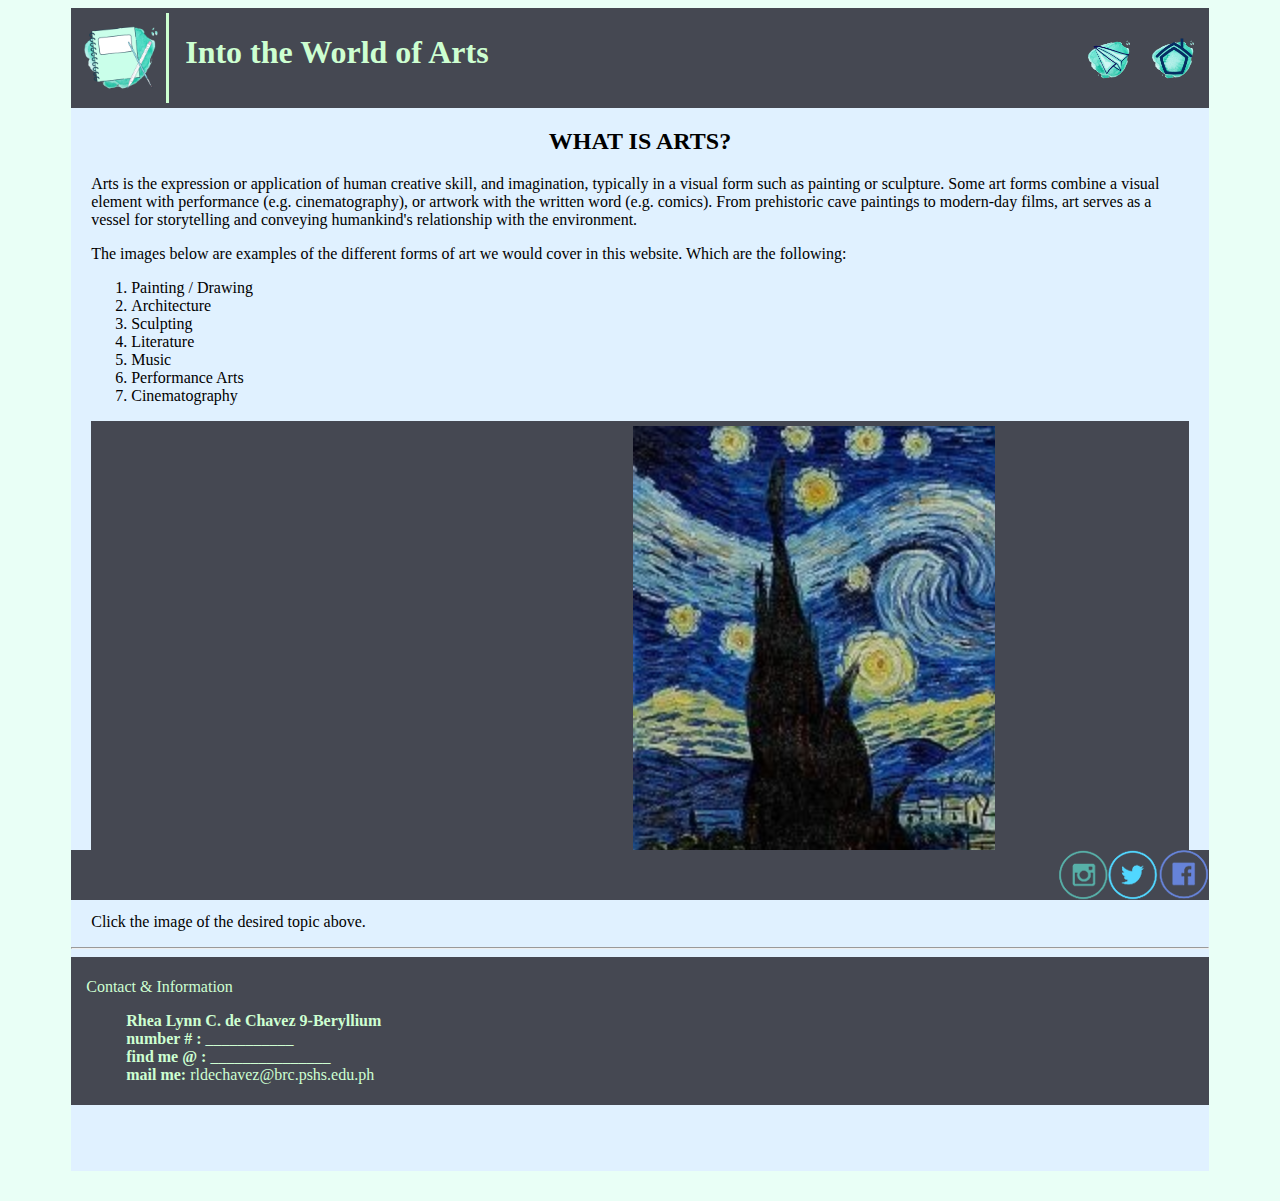
<file: 2QProjBerylliumDeChavezv2/index.html>
<!DOCType html>
<html>
<head>
	<link rel="stylesheet" href="css/homestyle.css">
	<title> Into the World of Arts </title>
	
	<meta charset="UTF-8">
	<meta name="rhea lynn de chavez" content="rhea lynn">
	<meta name="keywords" content="HTML, CSS, Javascript">
	<meta name="revised" content="19-09-2020">
	<link rel="icon" href="../images/01.png" type="image/gif">
</head>
<body>
	<div id="wrapper">
	<div id="header">
	<div id="nav">
	<ul>
		<li id="ref"><a href="r.html"></a></li>
		<li id="home"><a href="index.html"></a></li>
	</ul>
	</div>
	<a href=""><img src="images/01.png" alt="Icon" class="icon"></a>
	<h1> Into the World of Arts </h1>
	</div>
	<div class="content">
	<div class="intro">
	<h2> What is Arts? </h2>
	<p> Arts is the expression or application of human creative skill, and imagination, typically in a visual form such as painting or sculpture. Some art forms combine a visual element with performance (e.g. cinematography), or artwork with the written word (e.g. comics). From prehistoric cave paintings to modern-day films, art serves as a vessel for storytelling and conveying humankind's relationship with the environment. </p>
	<p> The images below are examples of the different forms of art we would cover in this website. Which are the following: </p>
	<ol>
		<li> Painting / Drawing </li>
		<li> Architecture </li>
		<li> Sculpting </li>
		<li> Literature </li>
		<li> Music </li>
		<li> Performance Arts </li>
		<li> Cinematography </li>
	</ol>
	</div>
	<!-- These images are in a slideshow -->
	<div class="images">
	<div class="slider-holder">
        <span id="slider-image-1"></span>
        <span id="slider-image-2"></span>
        <span id="slider-image-3"></span>
        <span id="slider-image-4"></span>
        <span id="slider-image-5"></span>
        <span id="slider-image-6"></span>
        <span id="slider-image-7"></span>
	<div class="image-holder">
		<a href="htdocs/01.html">
		<img src="images/form01.jpg" alt="Painting" style="width:700px;height:466px;">
		</a>
		<a href="htdocs/02.html">
		<img src="images/form02.jpg" alt="Architecture">
		</a>
		<a href="htdocs/03.html">
		<img src="images/form03.jpg" alt="Sculpture">
		</a>
		<a href="htdocs/04.html">
		<img src="images/form04.jpg" alt="Literature">
		</a>
		<a href="htdocs/05.html">
		<img src="images/form05.jpg" alt="Music">
		</a>
		<a href="htdocs/06.html">
		<img src="images/form06.jpg" alt="Performing">
		</a>
		<a href="htdocs/07.html">
		<img src="images/form07.jpg" alt="Cinema">
		</a>
        </div>
        <div class="button-holder">
            <a href="#slider-image-1" class="slider-change"></a>
            <a href="#slider-image-2" class="slider-change"></a>
            <a href="#slider-image-3" class="slider-change"></a>
            <a href="#slider-image-4" class="slider-change"></a>
            <a href="#slider-image-5" class="slider-change"></a>
            <a href="#slider-image-6" class="slider-change"></a>
            <a href="#slider-image-7" class="slider-change"></a>
        </div>
    </div>
    </div> <!-- images division -->
    <p> Click the image of the desired topic above. </p>
    </div> <!-- content division -->
    <hr>
    <div class="info">
    <P> Contact & Information </p>
    <ul>
    	<li> <span class="ns"> Rhea Lynn C. de Chavez 9-Beryllium </span> </li>
    	<li> <span class="contact"> number # : </span> ___________ </li>
    	<li> <span class="smedia"> find me @ : </span> _______________ </li>
    	<li> <span class="mail"> mail me: </span> rldechavez@brc.pshs.edu.ph </li>
    </ul>
    </div> <!-- info division -->
        		<div id="smedia">
				<ul>
  					<li><a href="https://www.facebook.com/heiakimMusic"><div class="fb"></div></a></li>
  					<li><a href="https://twitter.com/albino_karasu"><div class="twt"></div></a></li>
  					<li><a href="https://www.instagram.com/adamsenatori/"><div class="ig"></div></a></li>
				</ul>
				</div>
    </div> <!-- wrapper division -->
</body>
</html>
</file>
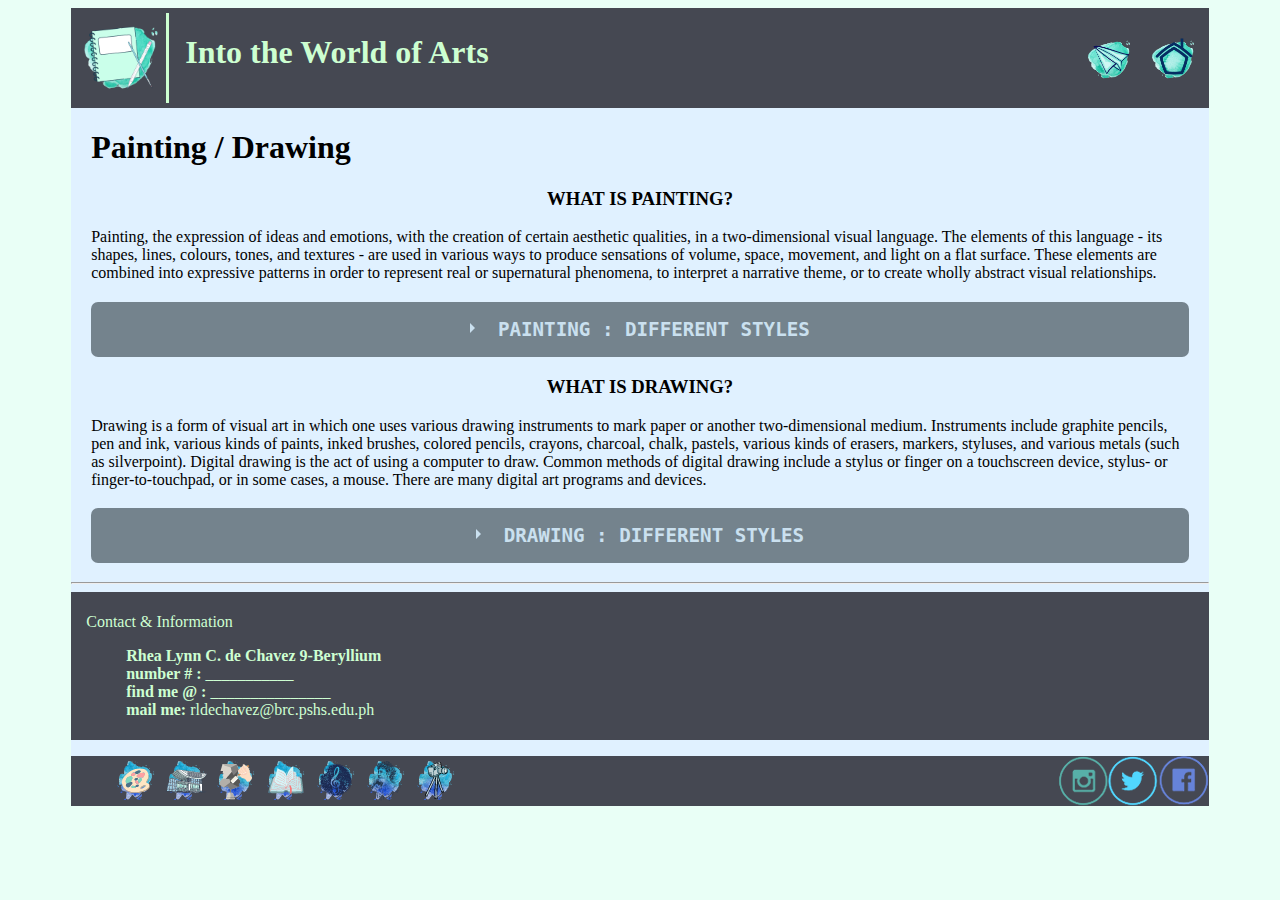
<file: 2QProjBerylliumDeChavezv2/htdocs/01.html>
<!DOCType html>
<html>
	<head>
		<link rel="stylesheet" href="../css/01.css">
		<title> Into the World of Arts: Painting </title>
	
		<meta charset="UTF-8">
		<meta name="rhea lynn de chavez" content="rhea lynn">
		<meta name="keywords" content="HTML, CSS, Javascript">
		<meta name="revised" content="19-09-2020">
		<link rel="icon" href="../images/01.png" type="image/gif">
	</head>
	<body>
	<div id="wrapper">
		<div id="header">
			<div id="nav">
				<ul>
					<li id="ref"><a href="r.html"></a></li>
					<li id="home"><a href="../index.html"></a></li>
				</ul>
			</div> <!-- nav division -->
					<a href=""><img src="../images/01.png" alt="Icon" class="icon"></a>
					<h1> Into the World of Arts </h1>
		</div> <!-- header division -->
		<!-- the following code is for the content -->
		<div class="content">
			<div id="what">
					<h1> Painting / Drawing </h1>
					<h3> What is Painting? </h3>
					<p> Painting, the expression of ideas and emotions, with the creation of certain aesthetic qualities, in a two-dimensional visual language. The elements of this language - its shapes, lines, colours, tones, and textures - are used in various ways to produce sensations of volume, space, movement, and light on a flat surface. These elements are combined into expressive patterns in order to represent real or supernatural phenomena, to interpret a narrative theme, or to create wholly abstract visual relationships. </p>
			</div> <!-- what division -->
		<div class="wrap-collabsible">
  			<input id="collapsible2" class="toggle" type="checkbox">
  			<label for="collapsible2" class="lbl-toggle"> Painting : Different Styles </label>
  			<div class="collapsible-content">
   				<div class="content-inner">
   					 <p> There are different styles or depictions under the category or form Painting. The list below is some of the most known techniques or styles in painting. </p> 
     				 <dl> 
     				 	<dt> Realism (also known as naturalism) </dt>
     				 	<dd> - is a style of art that where the artist attempts to portray the subject in realistically but not appearing as a photograph. In this style of art, the artist doesn't pay much attention to to the stylization or rules of formal artistic theory. Instead, the artist focuses on the accurate depiction of life forms and objects, perspective, good composition, lights and darks, and ciolor and tone. </dd>
     				 	<dt> Photorealism (also known as hyper realism) </dt>
     				 	<dd> - is an art style where the artwork appears as if it's a photo. This art style keeps track of every detail of the subject from a single grain to a pore. In a photorealism art, nothing is left out. </dd>
					   	<dt> Painterly </dt>
     				 	<dd> - the art style where the strokes of the brush is visible and the colors not thoroughly blended.</dd>
     				 	<dt> Impressionism </dt>
     				 	<dd> - the art style where only small strokes of the brush is visble. </dd>
     				 	<dt> Abstract Art (also known as contemporary art) </dt>
     				 	<dd> - an art that doesn't resemble anything from "real life". The artist tends to use shapes and colors to create their art and the meaning behind the art usually depends on how a viewer depicts it. </dd>
     				 	<dt> Surrealism </dt>
     				 	<dd> - a modern art style of painting that juxtaposes, various abstract concepts together to give a startling effect. It is characterized by fully recognizable images which are realistically painted, taken out of their normal setting and contexts then reassembled or organized within an ambiguous, paradoxical, or shocking framework. </dd>
     				 	<dt> Pop Art </dt>
     				 	<dd> - an art style where the artist use bright (usually neon colors) to captivate the viewer's eye. This art started in 1950 to promote many things such as products and celebrities. </dd>
     				 	<p></p>
					  </dl>
					<h4> Link regarding on forms in painting: <a href="https://drawpaintacademy.com/form/"> What is Form & Tips on Avoiding Flat Artwork. </a> </h4>
					  <div class="images">
						<div class="slider-holder">
        					<span id="slider-image-1"></span>
       						<span id="slider-image-2"></span>
        					<span id="slider-image-3"></span>
        					<span id="slider-image-4"></span>
        					<span id="slider-image-5"></span>
        					<span id="slider-image-6"></span>
        					<span id="slider-image-7"></span>
							<div class="image-holder">
								<img src="../images/form01-realism.jpg" alt="Realism" style="width:650px;height:433px;">
								<img src="../images/form01-photorealism.jpg" alt="Photorealism">
								<img src="../images/form01-painterly.jpg" alt="Painterlyu">
								<img src="../images/form01-impressionism.jpg" alt="Impressionism">
								<img src="../images/form01-abstract.jpg" alt="Abstract">
								<img src="../images/form01-surrealism.jpg" alt="Surrealism">
								<img src="../images/form01-popart.jpg" alt="Popart">
        					</div>
        					<div class="button-holder">
            				<a href="#slider-image-1" class="slider-change"></a>
            				<a href="#slider-image-2" class="slider-change"></a>
            				<a href="#slider-image-3" class="slider-change"></a>
           					<a href="#slider-image-4" class="slider-change"></a>
            				<a href="#slider-image-5" class="slider-change"></a>
            				<a href="#slider-image-6" class="slider-change"></a>
            				<a href="#slider-image-7" class="slider-change"></a>
        					</div>
    					</div>
    				</div> <!-- images division -->
    			</div> <!-- content inner division -->
  			</div> <!collapsible-content division -->
		</div> <!-- collapsible division -->
			<div id="what2">
					<h3> What is Drawing? </h3>
					<p> Drawing is a form of visual art in which one uses various drawing instruments to mark paper or another two-dimensional medium. Instruments include graphite pencils, pen and ink, various kinds of paints, inked brushes, colored pencils, crayons, charcoal, chalk, pastels, various kinds of erasers, markers, styluses, and various metals (such as silverpoint). Digital drawing is the act of using a computer to draw. Common methods of digital drawing include a stylus or finger on a touchscreen device, stylus- or finger-to-touchpad, or in some cases, a mouse. There are many digital art programs and devices. </p>
			</div> <!-- what division -->
		<div class="wrap-collabsible2">
  			<input id="collapsible3" class="toggle" type="checkbox">
  			<label for="collapsible3" class="lbl-toggle"> Drawing : Different Styles </label>
  			<div class="collapsible2-content">
   				<div class="content2-inner">
   					 <p> Just like Painting, drawing also has other styles or topics that falls underneath the. The list below is the list for what these styles are. However, this list is incomplete since some styles are considered as architectural styles so those were not included. </p> 
     				 <dl> 
     				 	<dt> Illustration Drawing </dt>
     				 	<dd> - drawing in order to document; drawing to clearly state and render intent, style, size, color, character, effect, and so on. <a href="https://graphicmama.com/blog/types-of-illustration/"> More on Illustration. </a> </dd>
     				 	<dt> Life Drawing </dt>
     				 	<dd> - drawing as a means of expression; drawing from direct observation, as in still-life or figure drawing. </dd>
					   	<dt> Emotive Drawing </dt>
     				 	<dd> - drawing, like painting, as an expressive way to explore and put forth feeling, mood, self, time, and so on; drawing as a sensitive expression of personality. <a href="https://www.mac-h-creative.com/post/the-3-types-of-emotive-drawing"> More on Emotive Drawing. </a> </dd>
     				 	<dt> Geometric Drawing </dt>
     				 	<dd> - drawing as a means to precisely represent all aspects of construction; drawing that shows measured scale, true sides, sections, and a variety of descriptive views. </dd>
     				 	<p> </p>
					  </dl>
					  <div class="images2">
						<div class="slider2-holder">
        					<span id="slider2-image-1"></span>
       						<span id="slider2-image-2"></span>
        					<span id="slider2-image-3"></span>
        					<span id="slider2-image-4"></span>
							<div class="image2-holder">
								<img src="../images/form01-illustration.jpg" alt="Illustration Drawing" style="width:650px;height:433px;">
								<img src="../images/form01-life.jpg" alt="Life Drawing">
								<img src="../images/form01-emotion.jpg" alt="Emotive Drawing">
								<img src="../images/form01-geometric.jpg" alt="Geometric Drawing">
        					</div>
        					<div class="button2-holder">
            				<a href="#slider2-image-1" class="slider2-change"></a>
            				<a href="#slider2-image-2" class="slider2-change"></a>
            				<a href="#slider2-image-3" class="slider2-change"></a>
           					<a href="#slider2-image-4" class="slider2-change"></a>
        					</div>
    					</div>
    				</div> <!-- images2 division -->
    			</div> <!-- content2 inner division -->
  			</div> <!collapsible2-content division -->
		</div> <!-- collapsible2 division -->
		</div> <!-- content division -->
		<hr>
		    <div class="info">
    			<P> Contact & Information </p>
    			<ul>
    				<li> <span class="ns"> Rhea Lynn C. de Chavez 9-Beryllium </span> </li>
    				<li> <span class="contact"> number # : </span> ___________ </li>
   	 				<li> <span class="smedia"> find me @ : </span> _______________ </li>
    				<li> <span class="mail"> mail me: </span> rldechavez@brc.pshs.edu.ph </li>
    			</ul>
    		</div> <!-- info division -->
    		    		<div id="smedia">
				<ul>
  					<li><a href="https://www.facebook.com/heiakimMusic"><div class="fb"></div></a></li>
  					<li><a href="https://twitter.com/albino_karasu"><div class="twt"></div></a></li>
  					<li><a href="https://www.instagram.com/adamsenatori/"><div class="ig"></div></a></li>
				</ul>
				
				<div id="others">
					<ul>
						<li id="first"><a href="01.html"></a></li>
						<li id="second"><a href="02.html"></a></li>
						<li id="third"><a href="03.html"></a></li>
						<li id="fourth"><a href="04.html"></a></li>
						<li id="fifth"><a href="05.html"></a></li>
						<li id="sixth"><a href="06.html"></a></li>
						<li id="seventh"><a href="07.html"></a></li>
					</ul>
				</div>
				
			</div>
	</div> <!-- wrapper division -->
	</body>
</html>
</file>
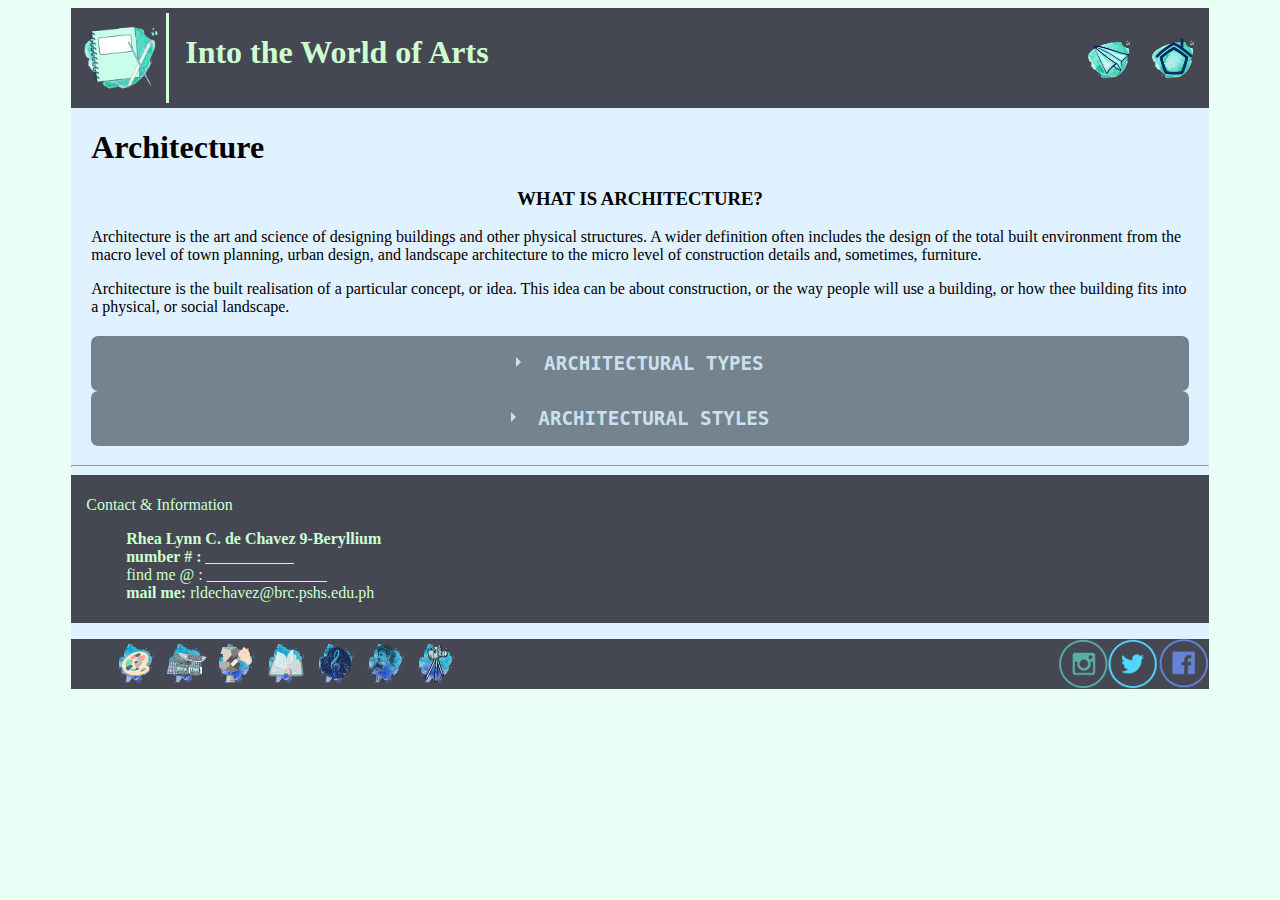
<file: 2QProjBerylliumDeChavezv2/htdocs/02.html>
<!DOCType html>
<html>
	<head>
		<link rel="stylesheet" href="../css/02.css">
		<title> Into the World of Arts: Architecture </title>
	
		<meta charset="UTF-8">
		<meta name="rhea lynn de chavez" content="rhea lynn">
		<meta name="keywords" content="HTML, CSS, Javascript">
		<meta name="revised" content="19-09-2020">
		<link rel="icon" href="../images/01.png" type="image/gif">
	</head>
	<body>
	<div id="wrapper">
		<div id="header">
			<div id="nav">
				<ul>
					<li id="ref"><a href="r.html"></a></li>
					<li id="home"><a href="../index.html"></a></li>
				</ul>
			</div> <!-- nav division -->
					<a href=""><img src="../images/01.png" alt="Icon" class="icon"></a>
					<h1> Into the World of Arts </h1>
		</div> <!-- header division -->
		<!-- the following code is for the content -->
		<div class="content">
			<div id="what">
					<h1> Architecture </h1>
					<h3> What is Architecture? </h3>
					<p> Architecture is the art and science of designing buildings and other physical structures. A wider definition often includes the design of the total built environment from the macro level of town planning, urban design, and landscape architecture to the micro level of construction details and, sometimes, furniture. </p>
					<p> Architecture is the built realisation of a particular concept, or idea. This idea can be about construction, or the way people will use a building, or how thee building fits into a physical, or social landscape. </p>
			</div> <!-- what division -->
		<div class="wrap-collabsible">
  			<input id="collapsible2" class="toggle" type="checkbox">
  			<label for="collapsible2" class="lbl-toggle"> Architectural Types </label>
  			<div class="collapsible-content">
   				<div class="content-inner">
   					 <p> Architecture types? Yes, such thing exists. This means the purpose for creating that architecture. Designing a building for its specific purpose. </p> 
     				 <dl> 
     				 	<dt> Domestic Architecture </dt>
     				 	<dd> - is produced for the social unit: the individual, family, or clan and their dependents, human and animal. This type of architecture mainly provides shelter and security for the basic physical functions of life and at times also for commercial, industrial, or agricultural activities. </dd>
     				 	<dt> Religious Architecture </dt>
     				 	<dd> - is concerned more with religious buildings such as churches, temples, shrines, mosques, and etcetera. </dd>
					   	<dt> Governmental Architecture </dt>
     				 	<dd> - architecture that is concerned with the buildings of used by government officials (e.g. Malacanang palace, The White House) </dd>
     				 	<dt> Recreational Achitect </dt>
     				 	<dd> - focuses on creating architectures foir hobbies (e.g. Theatres, Auditoriums, Athletic facilities, Museums, and Libraries) </dd>
     				 	<dt> Architecture of welfare and education </dt>
     				 	<dd> - creating facilities that provide education, health, public security, and utilities.  </dd>
     				 	<p></p>
					  </dl>
					  <div class="images">
						<div class="slider-holder">
        					<span id="slider-image-1"></span>
       						<span id="slider-image-2"></span>
        					<span id="slider-image-3"></span>
        					<span id="slider-image-4"></span>
        					<span id="slider-image-5"></span>
							<div class="image-holder">
								<img src="../images/arctype01.jpg" alt="Domestic" style="width:650px;height:433px;">
								<img src="../images/arctype02.jpg" alt="Religious">
								<img src="../images/arctype03.jpg" alt="Governmental">
								<img src="../images/arctype04.jpg" alt="Recreational">
								<img src="../images/arctype05.jpg" alt="Welfare and Education">
        					</div>
        					<div class="button-holder">
            				<a href="#slider-image-1" class="slider-change"></a>
            				<a href="#slider-image-2" class="slider-change"></a>
            				<a href="#slider-image-3" class="slider-change"></a>
           					<a href="#slider-image-4" class="slider-change"></a>
            				<a href="#slider-image-5" class="slider-change"></a>
        					</div>
    					</div>
    				</div> <!-- images division -->
    			</div> <!-- content inner division -->
  			</div> <!collapsible-content division -->
  			<input id="collapsible3" class="toggle" type="checkbox">
  			<label for="collapsible3" class="lbl-toggle"> Architectural styles </label>
  			<div class="collapsible2-content">
   				<div class="content2-inner">
   					 <p> Architectural styles can be observed on the design of the building. The list below are some architectural styles we often see in Philippines. </p> 
     				 <dl> 
     				 	<dt> Modern </dt>
     				 	<dd> - an architectural style based upon new and innovative technologies of construction, particularly the use of glass, steel, and reinforced concrete; the idea that form should follow function (functionalism); an embrace of minimalism; and a rejection of ornament. <a href="https://blogs.getty.edu/iris/what-is-modern-architecture-anyway/"> More on Modern Architecture. </a> </dd>
     				 	<dt> Neoclassical </dt>
     				 	<dd> - Neoclassical architecture is an architectural style produced by the Neoclassical movement that began in the mid-18th century in Italy and France which then became one the most prominent and iconic architectural styles in the Western World. </dd>
     				 	<dt> Ranch-style house </dt>
     				 	<dd> - Ranch is a domestic architectural style originating in the United States. The ranch-style house is noted for its long, close-to-the-ground profile, and wide open layout. </dd>
     				 	<dt> Timber Framing </dt>
     				 	<dd> -  is a distinctive style of building construction in which heavy timbers frame the structure instead of more slender dimensional lumber. </dd>
     				 	<p> </p>
					  </dl>
					  <div class="images2">
						<div class="slider2-holder">
        					<span id="slider2-image-1"></span>
       						<span id="slider2-image-2"></span>
        					<span id="slider2-image-3"></span>
        					<span id="slider2-image-4"></span>
							<div class="image2-holder">
								<img src="../images/arcstyle01.jpg" style="width:650px;height:433px;">
								<img src="../images/arcstyle02.jpg" >
								<img src="../images/arcstyle03.jpg" >
								<img src="../images/arcstyle04.jpg" alt="Timber Framing">
        					</div>
        					<div class="button2-holder">
            				<a href="#slider2-image-1" class="slider2-change"></a>
            				<a href="#slider2-image-2" class="slider2-change"></a>
            				<a href="#slider2-image-3" class="slider2-change"></a>
           					<a href="#slider2-image-4" class="slider2-change"></a>
        					</div>
    					</div>
    				</div> <!-- images2 division -->
    			</div> <!-- content2 inner division -->
  			</div> <!collapsible2-content division -->
		</div> <!-- collapsible2 division -->
		</div> <!-- content division -->
		<hr>
		    <div class="info">
    			<P> Contact & Information </p>
    			<ul>
    				<li> <span class="ns"> Rhea Lynn C. de Chavez 9-Beryllium </span> </li>
    				<li> <span class="contact"> number # : </span> ___________ </li>
   	 				<li> <span class="media"> find me @ : </span> _______________ </li>
    				<li> <span class="mail"> mail me: </span> rldechavez@brc.pshs.edu.ph </li>
    			</ul>
    		</div> <!-- info division -->
    		    		<div id="smedia">
				<ul>
  					<li><a href="https://www.facebook.com/heiakimMusic"><div class="fb"></div></a></li>
  					<li><a href="https://twitter.com/albino_karasu"><div class="twt"></div></a></li>
  					<li><a href="https://www.instagram.com/adamsenatori/"><div class="ig"></div></a></li>
				</ul>
				
				<div id="others">
					<ul>
						<li id="first"><a href="01.html"></a></li>
						<li id="second"><a href="02.html"></a></li>
						<li id="third"><a href="03.html"></a></li>
						<li id="fourth"><a href="04.html"></a></li>
						<li id="fifth"><a href="05.html"></a></li>
						<li id="sixth"><a href="06.html"></a></li>
						<li id="seventh"><a href="07.html"></a></li>
					</ul>
				</div>
				
			</div>
	</div> <!-- wrapper division -->
	</body>
</html>
</file>
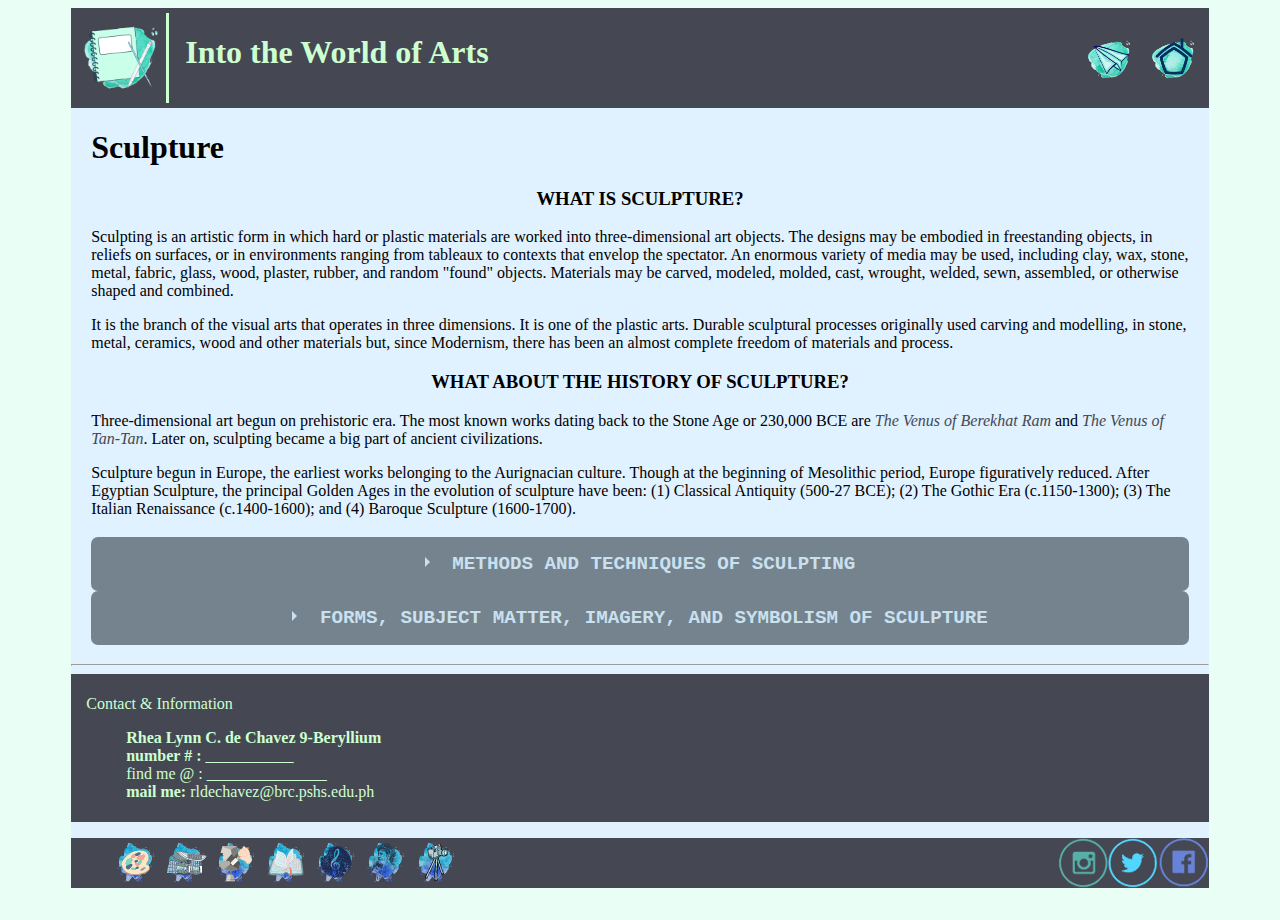
<file: 2QProjBerylliumDeChavezv2/htdocs/03.html>
<!DOCType html>
<html>
	<head>
		<link rel="stylesheet" href="../css/03.css">
		<title> Into the World of Arts: Sculpture </title>
	
		<meta charset="UTF-8">
		<meta name="rhea lynn de chavez" content="rhea lynn">
		<meta name="keywords" content="HTML, CSS, Javascript">
		<meta name="revised" content="19-09-2020">
		<link rel="icon" href="../images/01.png" type="image/gif">
	</head>
	<body>
	<div id="wrapper">
		<div id="header">
			<div id="nav">
				<ul>
					<li id="ref"><a href="r.html"></a></li>
					<li id="home"><a href="../index.html"></a></li>
				</ul>
			</div> <!-- nav division -->
					<a href=""><img src="../images/01.png" alt="Icon" class="icon"></a>
					<h1> Into the World of Arts </h1>
		</div> <!-- header division -->
		<!-- the following code is for the content -->
		<div class="content">
			<div id="what">
					<h1> Sculpture </h1>
					<h3> What is Sculpture? </h3>
					<p> Sculpting is an artistic form in which hard or plastic materials are worked into three-dimensional art objects. The designs may be embodied in freestanding objects, in reliefs on surfaces, or in environments ranging from tableaux to contexts that envelop the spectator. An enormous variety of media may be used, including clay, wax, stone, metal, fabric, glass, wood, plaster, rubber, and random "found" objects. Materials may be carved, modeled, molded, cast, wrought, welded, sewn, assembled, or otherwise shaped and combined. </p>
					<p> It is the branch of the visual arts that operates in three dimensions. It is one of the plastic arts. Durable sculptural processes originally used carving and modelling, in stone, metal, ceramics, wood and other materials but, since Modernism, there has been an almost complete freedom of materials and process.</p>
					<h3> What about the history of Sculpture? </h3>
					<p> Three-dimensional art begun on prehistoric era. The most known works dating back to the Stone Age or 230,000 BCE are <a href="https://lh3.googleusercontent.com/-B-570bO0h5c/V_-hqE7HT1I/AAAAAAABQNA/4C0v1U37rAI/venus-berekhat-ram-23.jpg?imgmax=1600"> The Venus of Berekhat Ram</a> and <a href="https://lh3.googleusercontent.com/-pHECvNnnWak/V_-htnBABqI/AAAAAAABQNM/-0xHFlzLWq0/venus-berekhat-tan-tan-12.jpg?imgmax=1600"> The Venus of Tan-Tan</a>. Later on, sculpting became a big part of ancient civilizations. </p>
					<p> Sculpture begun in Europe, the earliest works belonging to the Aurignacian culture. Though at the beginning of Mesolithic period, Europe figuratively reduced. After Egyptian Sculpture, the principal Golden Ages in the evolution of sculpture have been: (1) Classical Antiquity (500-27 BCE); (2) The Gothic Era (c.1150-1300); (3) The Italian Renaissance (c.1400-1600); and (4) Baroque Sculpture (1600-1700). </p>
			</div> <!-- what division -->
		<div class="wrap-collabsible">
  			<input id="collapsible2" class="toggle" type="checkbox">
  			<label for="collapsible2" class="lbl-toggle"> Methods and Techniques of Sculpting </label>
  			<div class="collapsible-content">
   				<div class="content-inner">
   					 <p> Of course there are various methods and techniques when it comes to painting. Each sculptor uses a teachnique they're most trained and used with to create their pieces. The list below are common methods and techniques that are commonly used.  </p> 
     				 <dl> 
     				 	<dt> Carving </dt>
     				 	<dd> - this is a commonly used technique. Whatever material is utilized, the fundamental highlights of the immediate technique for cutting are the equivalent; the stone worker begins with a strong mass of material and diminishes it deliberately to the ideal structure. </dd>
     				 	<dt> Modeling </dt>
     				 	<dd> - Modeling is working of plastic materials by hand to develop structure. Earth and wax are the most widely recognized displaying materials, and the craftsman's hands are the principle apparatuses, however metal and wood actualizes are regularly utilized in molding. Demonstrating is an old procedure, as shown by ancient mud dolls from Egypt and the Middle East. </dd>
					   	<dt> Casting </dt>
     				 	<dd> - sculpting figures that are projected are produced using a material that is dissolved down (typically a metal) that is then filled a form. The form is permitted to cool, along these lines solidifying the metal, typically bronze. </dd>
     				 	<dt> Assembling </dt>
     				 	<dd> - Artists accumulate and join various materials to make a collected model. Gathering is an added substance measure. </dd>
     				 	<p></p>
					  </dl>
					  <div class="images">
						<div class="slider-holder">
        					<span id="slider-image-1"></span>
       						<span id="slider-image-2"></span>
        					<span id="slider-image-3"></span>
        					<span id="slider-image-4"></span>
							<div class="image-holder">
								<img src="../images/st-1.jpg" alt="carving" style="width:650px;height:433px;">
								<img src="../images/st-2.jpg" alt="modeling">
								<img src="../images/st-3.jpg" alt="casting">
								<img src="../images/st-4.jpg" alt="assembling">
        					</div>
        					<div class="button-holder">
            				<a href="#slider-image-1" class="slider-change"></a>
            				<a href="#slider-image-2" class="slider-change"></a>
            				<a href="#slider-image-3" class="slider-change"></a>
           					<a href="#slider-image-4" class="slider-change"></a>
        					</div>
    					</div>
    				</div> <!-- images division -->
    			</div> <!-- content inner division -->
  			</div> <!collapsible-content division -->
  			<input id="collapsible3" class="toggle" type="checkbox">
  			<label for="collapsible3" class="lbl-toggle"> Forms, subject matter, imagery, and symbolism of sculpture </label>
  			<div class="collapsible2-content">
   				<div class="content2-inner">
   					 <p> A lot of model is intended to be set in broad daylight squares, nurseries, parks, and comparable open spots or in inside positions where it is disengaged in space and can be seen from all headings. Other figure is cut in help and is seen distinctly from the front and sides. </p> 
     				 <dl> 
     				 	<dt> Sculpture in the round </dt>
     				 	<dd> - is a piece of workmanship you make that is three dimensional, or 3D. That implies you can see it from all sides, and you can walk right around it. On the off chance that you consider an artistic creation holding tight a divider, at that point you realize you can just see the front. The rear of it is normally against a divider or stand. </dd>
     				 	<dt> Relief sculpture </dt>
     				 	<dd> - a combination of 3-dimensional scluptural art and 2-dimensional pictorial arts. The sculpture is dependent on a supporting surface but the sculpture is extended in a plane. Uusally, the sculpture is arised from the supporting surfaces but there is also low relief, where the sculpture is sinked within the supporting surface. </dd>
     				 	<dt> Modern forms of sculpture </dt>
     				 	<dd> - this begun on the works of Auguste Rodin. These are sculptures that placed emphasis on design, form, and volume over the representation of a specific subject. </dd>
     				 	<dt> Representational sculpture </dt>
     				 	<dd> - as the name suggests, representational sculptures are sculptures made to look or be recognizeable for what they are supposed to be, for an example, an apple. However, they need not to be true to life. </dd>
     				 	<dt> Nonrepresentational sculpture </dt>
     				 	<dd> - nonrepresentational sculpture can be summarized in two words; abstract art. There are two main types of nonrepresentational sculpture: Abstract sculpture (uses nature only as a source of formal ides), and Nonobjective sculpture (completely nonrepresentational form; arises from the constructive manipulation of the sculptor's ideas). </dd>
     				 	<dt> Symbolism </dt>
     				 	<dd> - Sculptural pictures might be emblematic on various levels. Aside from regular images, for example, those of heraldry and other emblem, the least difficult and most clear sort of sculptural image is that where a theoretical thought is addressed by methods for moral story and representation. </dd>
     				 	<p> </p>
					  </dl>
					  <div class="images2">
						<div class="slider2-holder">
        					<span id="slider2-image-1"></span>
       						<span id="slider2-image-2"></span>
        					<span id="slider2-image-3"></span>
        					<span id="slider2-image-4"></span>
        					<span id="slider2-image-5"></span>
        					<span id="slider2-image-6"></span>
							<div class="image2-holder">
								<img src="../images/sf-1.jpg" alt="sculpture in the round" style="width:650px;height:433px;">
								<img src="../images/sf-2.jpg" alt="relief">
								<img src="../images/sf-3.jpg" alt="modern form of sculpture">
								<img src="../images/sf-4.jpg" alt="representational sculpture">
								<img src="../images/sf-5.jpg" alt="nonrepresentational sculpture">
								<img src="../images/sf-6.jpg" alt="symbolism">
        					</div>
        					<div class="button2-holder">
            				<a href="#slider2-image-1" class="slider2-change"></a>
            				<a href="#slider2-image-2" class="slider2-change"></a>
            				<a href="#slider2-image-3" class="slider2-change"></a>
           					<a href="#slider2-image-4" class="slider2-change"></a>
           					<a href="#slider2-image-5" class="slider2-change"></a>
           					<a href="#slider2-image-6" class="slider2-change"></a>
        					</div>
    					</div>
    				</div> <!-- images2 division -->
    			</div> <!-- content2 inner division -->
  			</div> <!collapsible2-content division -->
		</div> <!-- collapsible2 division -->
		</div> <!-- content division -->
		<hr>
		    <div class="info">
    			<P> Contact & Information </p>
    			<ul>
    				<li> <span class="ns"> Rhea Lynn C. de Chavez 9-Beryllium </span> </li>
    				<li> <span class="contact"> number # : </span> ___________ </li>
   	 				<li> <span class="media"> find me @ : </span> _______________ </li>
    				<li> <span class="mail"> mail me: </span> rldechavez@brc.pshs.edu.ph </li>
    			</ul>
    		</div> <!-- info division -->
    		    		<div id="smedia">
				<ul>
  					<li><a href="https://www.facebook.com/heiakimMusic"><div class="fb"></div></a></li>
  					<li><a href="https://twitter.com/albino_karasu"><div class="twt"></div></a></li>
  					<li><a href="https://www.instagram.com/adamsenatori/"><div class="ig"></div></a></li>
				</ul>
				
				<div id="others">
					<ul>
						<li id="first"><a href="01.html"></a></li>
						<li id="second"><a href="02.html"></a></li>
						<li id="third"><a href="03.html"></a></li>
						<li id="fourth"><a href="04.html"></a></li>
						<li id="fifth"><a href="05.html"></a></li>
						<li id="sixth"><a href="06.html"></a></li>
						<li id="seventh"><a href="07.html"></a></li>
					</ul>
				</div>
				
			</div>
	</div> <!-- wrapper division -->
	</body>
</html>
</file>
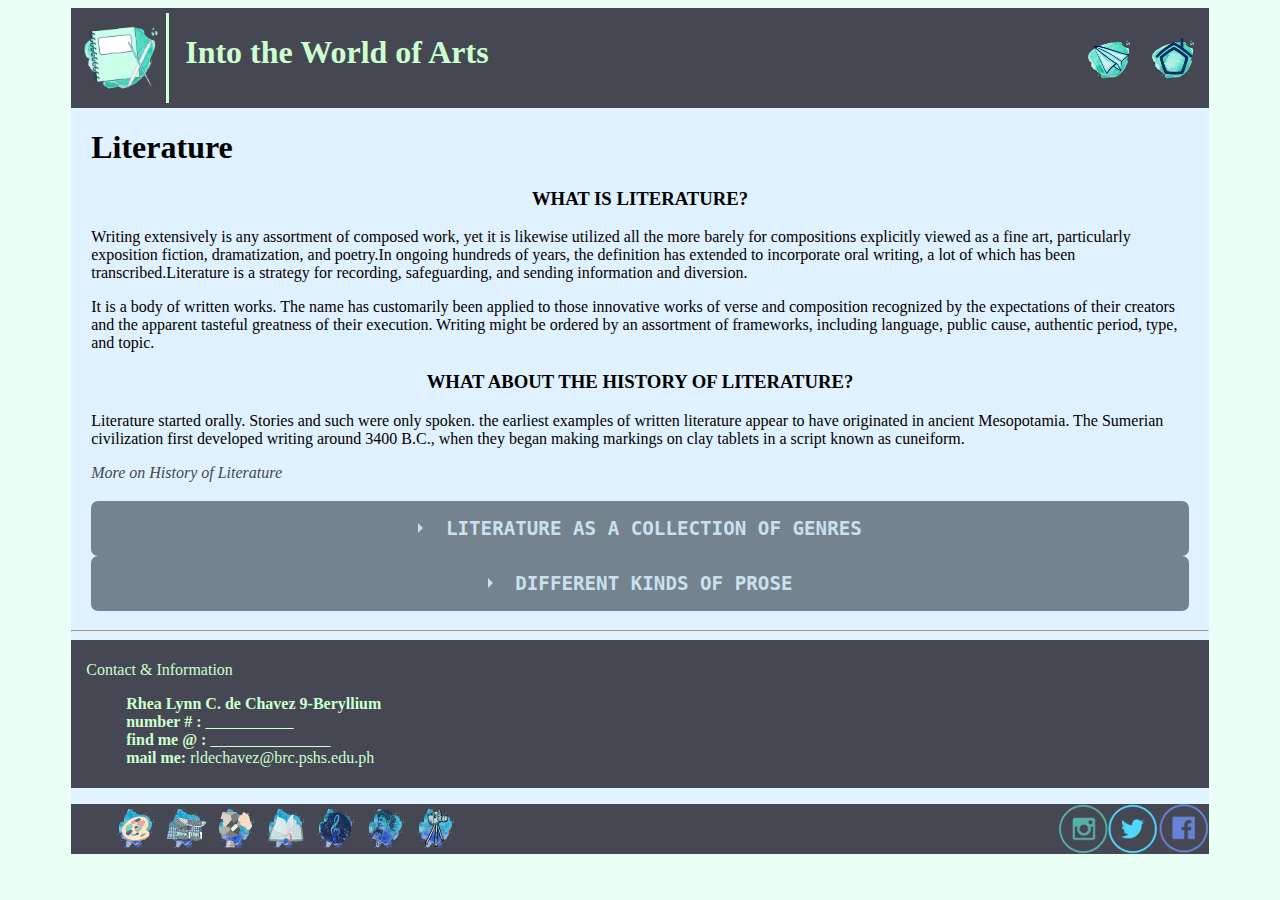
<file: 2QProjBerylliumDeChavezv2/htdocs/04.html>
<!DOCType html>
<html>
	<head>
		<link rel="stylesheet" href="../css/04.css">
		<title> Into the World of Arts: Literature </title>
	
		<meta charset="UTF-8">
		<meta name="rhea lynn de chavez" content="rhea lynn">
		<meta name="keywords" content="HTML, CSS, Javascript">
		<meta name="revised" content="19-09-2020">
		<link rel="icon" href="../images/01.png" type="image/gif">
	</head>
	<body>
	<div id="wrapper">
		<div id="header">
			<div id="nav">
				<ul>
					<li id="ref"><a href="r.html"></a></li>
					<li id="home"><a href="../index.html"></a></li>
				</ul>
			</div> <!-- nav division -->
					<a href=""><img src="../images/01.png" alt="Icon" class="icon"></a>
					<h1> Into the World of Arts </h1>
		</div> <!-- header division -->
		<!-- the following code is for the content -->
		<div class="content">
			<div id="what">
					<h1> Literature </h1>
					<h3> What is Literature? </h3>
					<p> Writing extensively is any assortment of composed work, yet it is likewise utilized all the more barely for compositions explicitly viewed as a fine art, particularly exposition fiction, dramatization, and poetry.In ongoing hundreds of years, the definition has extended to incorporate oral writing, a lot of which has been transcribed.Literature is a strategy for recording, safeguarding, and sending information and diversion. </p>
					<p> It is a body of written works. The name has customarily been applied to those innovative works of verse and composition recognized by the expectations of their creators and the apparent tasteful greatness of their execution. Writing might be ordered by an assortment of frameworks, including language, public cause, authentic period, type, and topic. </p>
					<h3> What about the history of Literature? </h3>
					<p> Literature started orally. Stories and such were only spoken. the earliest examples of written literature appear to have originated in ancient Mesopotamia. The Sumerian civilization first developed writing around 3400 B.C., when they began making markings on clay tablets in a script known as cuneiform. </p>
					<a href="https://literariness.org/2018/07/18/a-brief-history-of-english-literature/"> More on History of Literature </a> 
			</div> <!-- what division -->
		<div class="wrap-collabsible">
  			<input id="collapsible2" class="toggle" type="checkbox">
  			<label for="collapsible2" class="lbl-toggle"> Literature as a collection of genres </label>
  			<div class="collapsible-content">
   				<div class="content-inner">
   					 <p> People have designed an assortment of frameworks for regarding writing as an assortment of sorts. Frequently these classes are counterfeit, designed sometime later with the point of making writing less rambling, more clean.  </p> 
     				 <dl> 
     				 	<dt> Epic </dt>
     				 	<dd> -  a long narratuive poem recounting heroic deeds. In literary usage, the term encompasses both oral and written compositions. An epic may manage such different subjects as fantasies, courageous legends, chronicles, enlightening strict stories, creature stories, or philosophical or moral hypotheses. Epic verse has been and keeps on being utilized by people groups everywhere on the world to communicate their customs starting with one age then onto the next, without the guide of composing. </dd>
     				 	<dt> Lyric poetry </dt>
     				 	<dd> -  a section or sonnet that is, or evidently is, defenseless of being sung to the backup of an instrument (in old occasions, generally a lyre) or that communicates exceptional individual feeling in a way reminiscent of a tune. This genre expresses the thoughts and feelings of the poet and usually is contrasted with narrative poetry and verse drama, sometimes eventually forming a story. </dd>
					   	<dt> Satire </dt>
     				 	<dd> -  creative structure, mostly scholarly and sensational, in which human or individual indecencies, imprudences, misuses, or inadequacies are held up to reprimand by methods for disparage, criticism, vaudeville, incongruity, spoof, cartoon, or different strategies, at times with an expectation to move social change. </dd>
     				 	<dt> Prose fiction </dt>
     				 	<dd> -  is any piece of composing that is based upon a design of sentences rather than wonderful stanza, which means it's an umbrella term used to depict a wide range of composed works. </dd>
     				 	<dt> Drama </dt>
     				 	<dd> -  alludes to the presentation of composed discourse and stage activity. It's an artistic class that permits entertainers to showcase an essayist's words straightforwardly to a group of people. In any case, there's more than one kind of abstract sort � and chances are, you've seen instances of all. </dd>
     				 	<p></p>
					  </dl>
    			</div> <!-- content inner division -->
  			</div> <!collapsible-content division -->
  			<input id="collapsible3" class="toggle" type="checkbox">
  			<label for="collapsible3" class="lbl-toggle"> Different kinds of Prose </label>
  			<div class="collapsible2-content">
   				<div class="content2-inner">
   					 <p> Under literature as a whole, there is the common type of literature known as prose. The list below includes what are the different kinds of prose are.  </p> 
     				 <dl> 
     				 	<dt> Novel </dt>
     				 	<dd> -  a created exposition story of extensive length and a specific intricacy that manages human experience, as a rule through an associated arrangement of occasions including a gathering of people in a particular setting. </dd>
     				 	<dt> Novella </dt>
     				 	<dd> -  a narrative prose fiction whose length is shorter than that of most novels, but longer than most short stories. No official definition exists regarding the number of pages or words necessary for a story to be considered a novella or a novel. </dd>
     				 	<dt> Short Story </dt>
     				 	<dd> -  brief fictional prose narrative that is shorter than a novel and that usually deals with only a few characters. </dd>
     				 	<dt> Graphic Novel </dt>
     				 	<dd> -  is a book made up of comics content. Although the word "novel" normally refers to long fictional works, the term "graphic novel" is applied broadly and includes fiction, non-fiction, and anthologized work. </dd>
     				 	<dt> Electronic Literature </dt>
     				 	<dd> -  a genre of literature encompassing works created exclusively on and for digital devices, such as computers, tablets, and mobile phones. </dd>
     				 	<dt> Nonfiction </dt>
     				 	<dd> -  refers to literature based on fact but written in creative way, making it as enjoyable to read as fiction. How-to books, articles, are also non-fiction books. </dd>
     				 	<p> </p>
					  </dl>
    			</div> <!-- content2 inner division -->
  			</div> <!collapsible2-content division -->
		</div> <!-- collapsible2 division -->
		</div> <!-- content division -->
		<hr>
		    <div class="info">
    			<P> Contact & Information </p>
    			<div id="info">
    			<ul>
    				<li> <span id="ns"> Rhea Lynn C. de Chavez 9-Beryllium </span> </li>
    				<li> <span id="contact"> number # : </span> ___________ </li>
   	 				<li> <span id="sm"> find me @ : </span> _______________ </li>
    				<li> <span id="mail"> mail me: </span> rldechavez@brc.pshs.edu.ph </li>
    			</ul>
    			</div>
    		</div> <!-- info division -->
    		<div id="smedia">
				<ul>
  					<li><a href="https://www.facebook.com/heiakimMusic"><div class="fb"></div></a></li>
  					<li><a href="https://twitter.com/albino_karasu"><div class="twt"></div></a></li>
  					<li><a href="https://www.instagram.com/adamsenatori/"><div class="ig"></div></a></li>
				</ul>
				
				<div id="others">
					<ul>
						<li id="first"><a href="01.html"></a></li>
						<li id="second"><a href="02.html"></a></li>
						<li id="third"><a href="03.html"></a></li>
						<li id="fourth"><a href="04.html"></a></li>
						<li id="fifth"><a href="05.html"></a></li>
						<li id="sixth"><a href="06.html"></a></li>
						<li id="seventh"><a href="07.html"></a></li>
					</ul>
				</div>
				
			</div>
	</div> <!-- wrapper division -->
	</body>
</html>
</file>
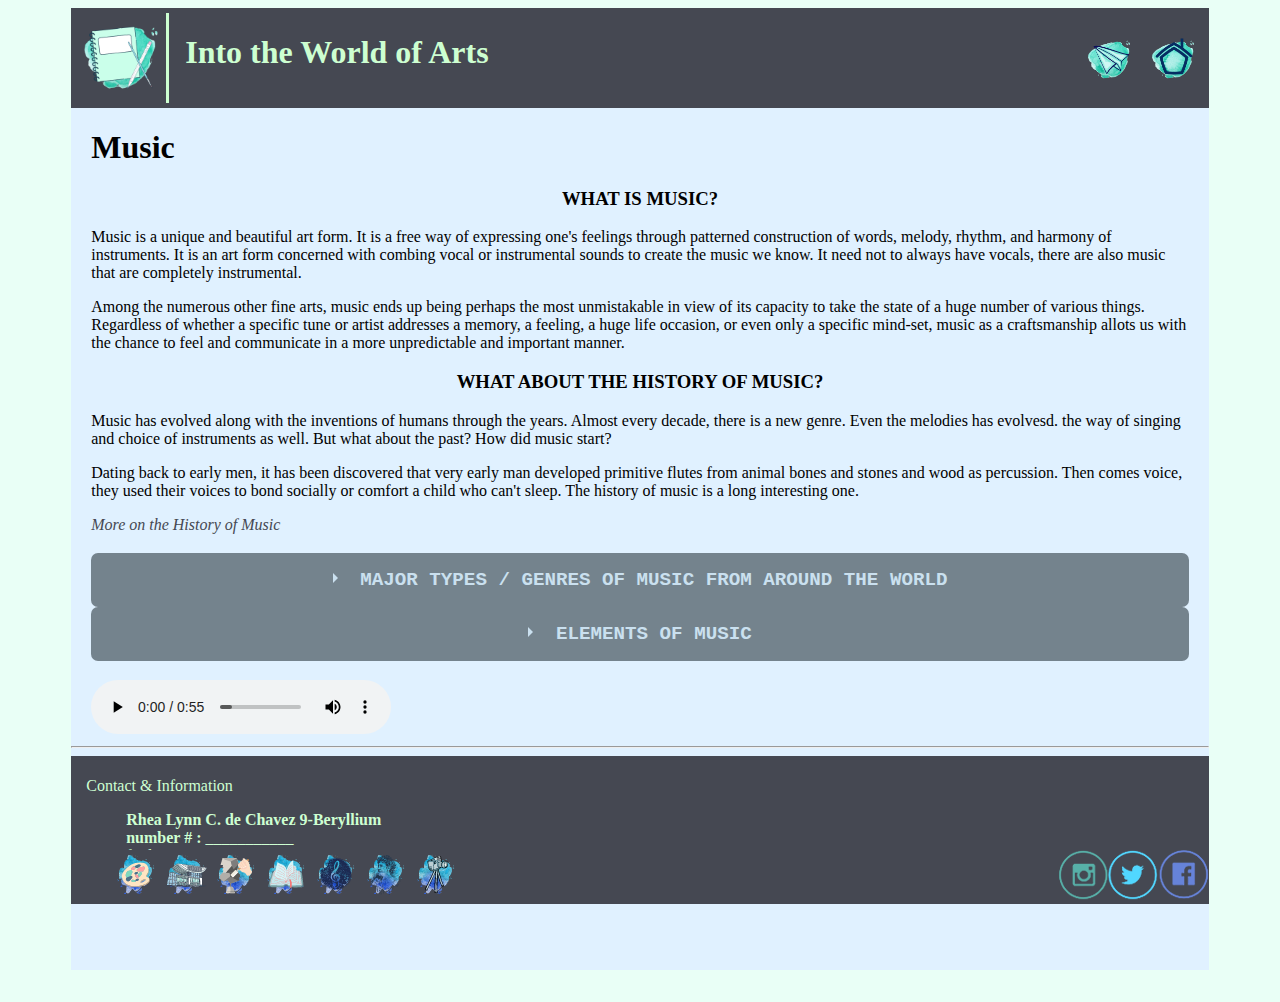
<file: 2QProjBerylliumDeChavezv2/htdocs/05.html>
<!DOCType html>
<html>
	<head>
		<link rel="stylesheet" href="../css/05.css">
		<title> Into the World of Arts: Music </title>
	
		<meta charset="UTF-8">
		<meta name="rhea lynn de chavez" content="rhea lynn">
		<meta name="keywords" content="HTML, CSS, Javascript">
		<meta name="revised" content="19-09-2020">
		<link rel="icon" href="../images/01.png" type="image/gif">
	</head>
	<body>
	<div id="wrapper">
		<div id="header">
			<div id="nav">
				<ul>
				<ul>
					<li id="ref"><a href="r.html"></a></li>
					<li id="home"><a href="../index.html"></a></li>
				</ul>
			</div> <!-- nav division -->
					<a href=""><img src="../images/01.png" alt="Icon" class="icon"></a>
					<h1> Into the World of Arts </h1>
		</div> <!-- header division -->
		<!-- the following code is for the content -->
		<div class="content">
			<div id="what">
					<h1> Music </h1>
					<h3> What is Music? </h3>
					<p> Music is a unique and beautiful art form. It is a free way of expressing one's feelings through patterned construction of words, melody, rhythm, and harmony of instruments. It is an art form concerned with combing vocal or instrumental sounds to create the music we know. It need not to always have vocals, there are also music that are completely instrumental. </p>
					<p> Among the numerous other fine arts, music ends up being perhaps the most unmistakable in view of its capacity to take the state of a huge number of various things. Regardless of whether a specific tune or artist addresses a memory, a feeling, a huge life occasion, or even only a specific mind-set, music as a craftsmanship allots us with the chance to feel and communicate in a more unpredictable and important manner. </p>
					<h3> What about the history of Music? </h3>
					<p> Music has evolved along with the inventions of humans through the years. Almost every decade, there is a new genre. Even the melodies has evolvesd. the way of singing and choice of instruments as well. But what about the past? How did music start? </p>
					<p> Dating back to early men, it has been discovered that very early man developed primitive flutes from animal bones and stones and wood as percussion. Then comes voice, they used their voices to bond socially or comfort a child who can't sleep. The history of music is a long interesting one. </p>
					<a href="https://www.cmuse.org/history-of-music/"> More on the History of Music </a>
			</div> <!-- what division -->
		<div class="wrap-collabsible">
  			<input id="collapsible2" class="toggle" type="checkbox">
  			<label for="collapsible2" class="lbl-toggle"> Major Types / Genres of Music From Around the World </label>
  			<div class="collapsible-content">
   				<div class="content-inner">
   					 <p> There are 51 genres of music and all are pleasant to listen to, well depending on the person. However, since 51 genres are too much, the list below are only the top music genres in the world.  </p> 
     				 <dl> 
     				 	<dt> Classical </dt>
     				 	<dd> - art music produced or rooted in the traditions of Western culture, including both liturgical (religious) and secular music. </dd>
     				 	<dt> Country </dt>
     				 	<dd> - a genre of popular music that originated with blues, old-time music, and various types of American folk music including Appalachian, Cajun, and the cowboy Western music styles of New Mexico, Red Dirt, Tejano, and Texas country. </dd>
					   	<dt> Electronic dance music (EDM) </dt>
     				 	<dd> - encompasses styles ranging from beatless ambient music to 200-beats-per-minute hardcore, with house music, techno, drum and bass, dubstep, and trance among the most-notable examples. </dd>
     				 	<dt> Hip-hop </dt>
     				 	<dd> - a style of popular music of US black and Hispanic origin, featuring rap with an electronic backing. </dd>
     				 	<dt> Indie rock </dt>
     				 	<dd> - characterized by the use of unique or less-popular instruments. </dd>
     				 	<dt> Jazz </dt>
     				 	<dd> - is a broad style of music characterized by complex harmony, syncopated rhythms, and a heavy emphasis on improvisation. </dd>
     				 	<dt> Metal </dt>
     				 	<dd> - a loud, aggressive style of rock music. </dd>
     				 	<dt> Oldies </dt>
     				 	<dd> - is a term for musical genres such as pop music, rock and roll, doo-wop, surf music (broadly characterized as classic rock and pop rock) from the second half of the 20th century, specifically from around the mid-1950s to the 1980s. </dd>
     				 	<dt> Pop </dt>
     				 	<dd> - is a genre of popular music that originated in its modern form during the mid-1950s in the United States and the United Kingdom. </dd>
     				 	<dt> Rhythm & blues (R&B) </dt>
     				 	<dd> - a genre of popular music that originated in African-American communities in the 1940s. </dd>
     				 	<dt> Rock </dt>
     				 	<dd> - a broad genre of popular music that originated as "rock and roll" in the United States in the late 1940s and early 1950s, developing into a range of different styles in the mid-1960s and later, particularly in the United States and the United Kingdom. </dd>
     				 	<p></p>
					  </dl>
    			</div> <!-- content inner division -->
  			</div> <!collapsible-content division -->
  			<input id="collapsible3" class="toggle" type="checkbox">
  			<label for="collapsible3" class="lbl-toggle"> Elements of Music </label>
  			<div class="collapsible2-content">
   				<div class="content2-inner">
   					 <p> Music is produced with the help of its elements. Music won't be considered music without the aid of its elements as there is a chance that it'd only be pure chaos and clashing of sounds produced by the instruments. The list below shows the basic elements of music needed to produce a song or a piece pleasabnt to human ears. </p> 
     				 <dl> 
     				 	<dt> Pitch </dt>
     				 	<dd> - position of a solitary sound in the total scope of sound. Sounds are higher or lower in pitch as per the recurrence of vibration of the sound waves creating them. </dd>
     				 	<dt> Duration </dt>
     				 	<dd> -  length of time that a tone persists. </dd>
     				 	<dt> Dynamics </dt>
     				 	<dd> - how quietly or loudly a piece of music is played. Dynamics also helps to convey the mood or emotion of the melody. </dd>
     				 	<dt> Tempo </dt>
     				 	<dd> - speed of the piece or song. </dd>
     				 	<dt> Timbre </dt>
     				 	<dd> - the perceived sound quality of a musical note, sound, or tone. </dd>
     				 	<dt> Texture </dt>
     				 	<dd> - how the tempo, melodic, and harmonic materials are combined in a musical composition, determining the overall quality of the sound in a piece. </dd>
     				 	<dt> Structure </dt>
     				 	<dd> - structure of a musical composition or performance. </dd>
     				 	<p> </p>
					  </dl>
    			</div> <!-- content2 inner division -->
  			</div> <!collapsible2-content division -->
		</div> <!-- collapsible2 division -->
		
		<audio controls autoplay>
		  <source src="../mmfiles/01.mp3" type="audio/mpeg">
		</audio>
		
		</div> <!-- content division -->
		<hr>
		    <div class="info">
    			<P> Contact & Information </p>
    			<ul>
    				<li> <span class="ns"> Rhea Lynn C. de Chavez 9-Beryllium </span> </li>
    				<li> <span class="contact"> number # : </span> ___________ </li>
   	 				<li> <span class="sm"> find me @ : </span> _______________ </li>
    				<li> <span class="mail"> mail me: </span> rldechavez@brc.pshs.edu.ph </li>
    			</ul>
    		</div> <!-- info division -->
    		    		<div id="smedia">
				<ul>
  					<li><a href="https://www.facebook.com/heiakimMusic"><div class="fb"></div></a></li>
  					<li><a href="https://twitter.com/albino_karasu"><div class="twt"></div></a></li>
  					<li><a href="https://www.instagram.com/adamsenatori/"><div class="ig"></div></a></li>
				</ul>
				
				<div id="others">
					<ul>
						<li id="first"><a href="01.html"></a></li>
						<li id="second"><a href="02.html"></a></li>
						<li id="third"><a href="03.html"></a></li>
						<li id="fourth"><a href="04.html"></a></li>
						<li id="fifth"><a href="05.html"></a></li>
						<li id="sixth"><a href="06.html"></a></li>
						<li id="seventh"><a href="07.html"></a></li>
					</ul>
				</div>
				
			</div>
	</div> <!-- wrapper division -->
	</body>
</html>
</file>
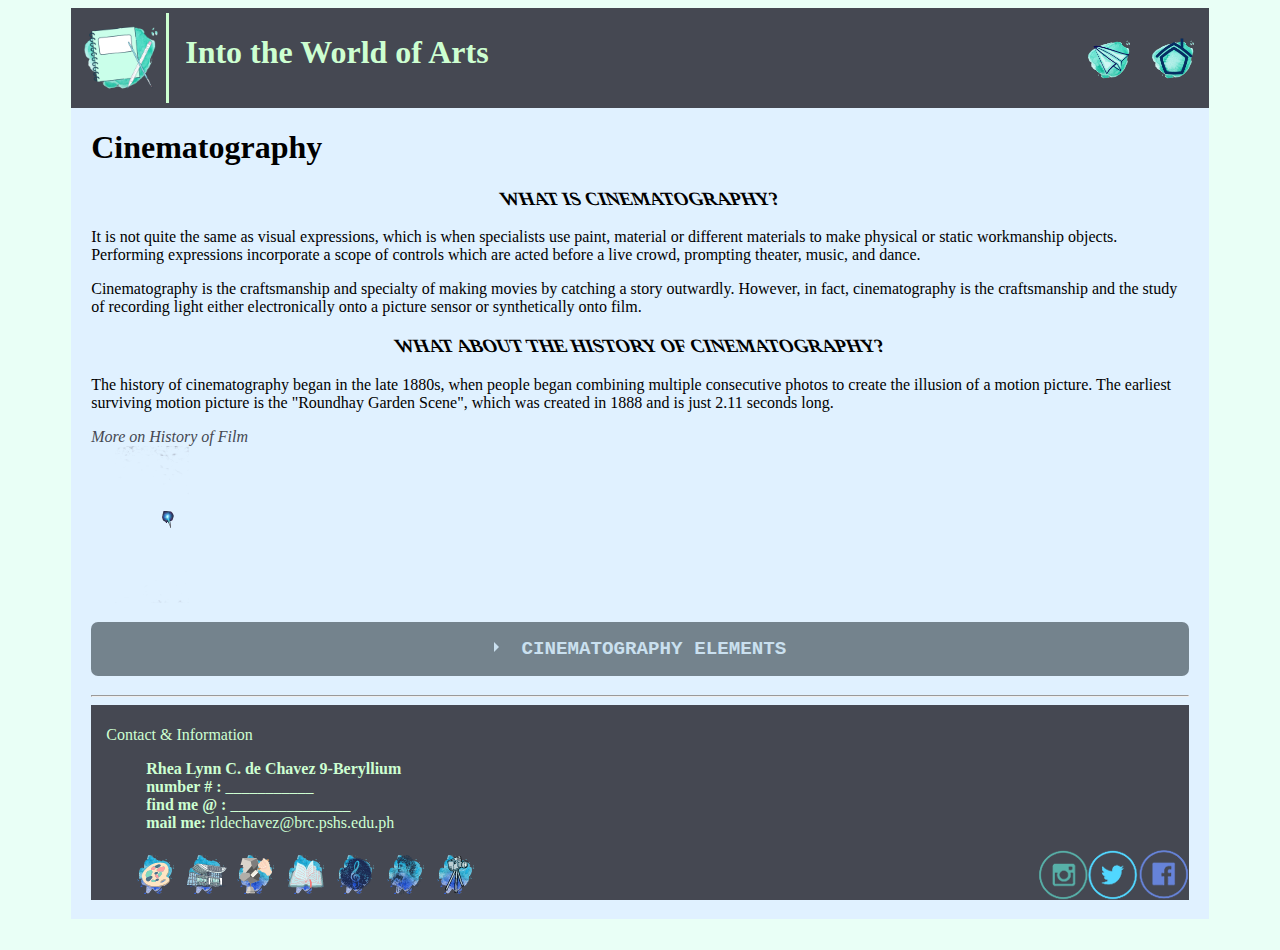
<file: 2QProjBerylliumDeChavezv2/htdocs/07.html>
<!DOCType html>
<html>
	<head>
		<link rel="stylesheet" href="../css/07.css">
		<title> Into the World of Arts: Cinematography </title>
	
		<meta charset="UTF-8">
		<meta name="rhea lynn de chavez" content="rhea lynn">
		<meta name="keywords" content="HTML, CSS, Javascript">
		<meta name="revised" content="19-09-2020">
		<link rel="icon" href="../images/01.png" type="image/gif">
	</head>
	<body>
	<div id="wrapper">
		<div id="header">
			<div id="nav">
				<ul>
					<li id="ref"><a href="r.html"></a></li>
					<li id="home"><a href="../index.html"></a></li>
				</ul>
			</div> <!-- nav division -->
					<a href=""><img src="../images/01.png" alt="Icon" class="icon"></a>
					<h1> Into the World of Arts </h1>
		</div> <!-- header division -->
		<!-- the following code is for the content -->
		<div class="content">
			<div id="what">
					<h1> Cinematography </h1>
					<h3> What is Cinematography? </h3>
					<p> It is not quite the same as visual expressions, which is when specialists use paint, material or different materials to make physical or static workmanship objects. Performing expressions incorporate a scope of controls which are acted before a live crowd, prompting theater, music, and dance. </p>
					<p> Cinematography is the craftsmanship and specialty of making movies by catching a story outwardly. However, in fact, cinematography is the craftsmanship and the study of recording light either electronically onto a picture sensor or synthetically onto film. </p>
					<h3> What about the history of Cinematography? </h3>
					<p> The history of cinematography began in the late 1880s, when people began combining multiple consecutive photos to create the illusion of a motion picture. The earliest surviving motion picture is the "Roundhay Garden Scene", which was created in 1888 and is just 2.11 seconds long. </p>
					<a href="https://www.britannica.com/art/history-of-the-motion-picture"> More on History of Film </a> 
					<div class="sprite"> </div>  
			</div> <!-- what division -->
		<div class="wrap-collabsible">
  			<input id="collapsible2" class="toggle" type="checkbox">
  			<label for="collapsible2" class="lbl-toggle"> Cinematography Elements </label>
  			<div class="collapsible-content">
   				<div class="content-inner">
   					 <p> Performance arts truely is a beautiiful art form, a wonderful way of conveying one's words, story, and feelings. This art form also has different types which are the following; </p> 
     				 <ul>
     				 	<li> Lighting </li>
     				 	<li> Shot size </li>
     				 	<li> Camera focus </li>
     				 	<li> Shot composition </li>
     				 	<li> Camera placement </li>
     				 	<li> Camera movement </li>   				 	
     				 </ul>
    			</div> <!-- content inner division -->
  			</div> <!collapsible-content division -->
		</div> <!-- content division -->
		<hr>
		    <div class="info">
    			<P> Contact & Information </p>
    			<div id="info">
    			<ul>
    				<li> <span id="ns"> Rhea Lynn C. de Chavez 9-Beryllium </span> </li>
    				<li> <span id="contact"> number # : </span> ___________ </li>
   	 				<li> <span id="sm"> find me @ : </span> _______________ </li>
    				<li> <span id="mail"> mail me: </span> rldechavez@brc.pshs.edu.ph </li>
    			</ul> 
    			</div>
    		</div> <!-- info division -->
    		<div id="smedia">
				<ul>
  					<li><a href="https://www.facebook.com/heiakimMusic"><div class="fb"></div></a></li>
  					<li><a href="https://twitter.com/albino_karasu"><div class="twt"></div></a></li>
  					<li><a href="https://www.instagram.com/adamsenatori/"><div class="ig"></div></a></li>
				</ul>
				
				<div id="others">
					<ul>
						<li id="first"><a href="01.html"></a></li>
						<li id="second"><a href="02.html"></a></li>
						<li id="third"><a href="03.html"></a></li>
						<li id="fourth"><a href="04.html"></a></li>
						<li id="fifth"><a href="05.html"></a></li>
						<li id="sixth"><a href="06.html"></a></li>
						<li id="seventh"><a href="07.html"></a></li>
					</ul>
				</div>
				
			</div>
	</div> <!-- wrapper division -->
	</body>
</html>
</file>
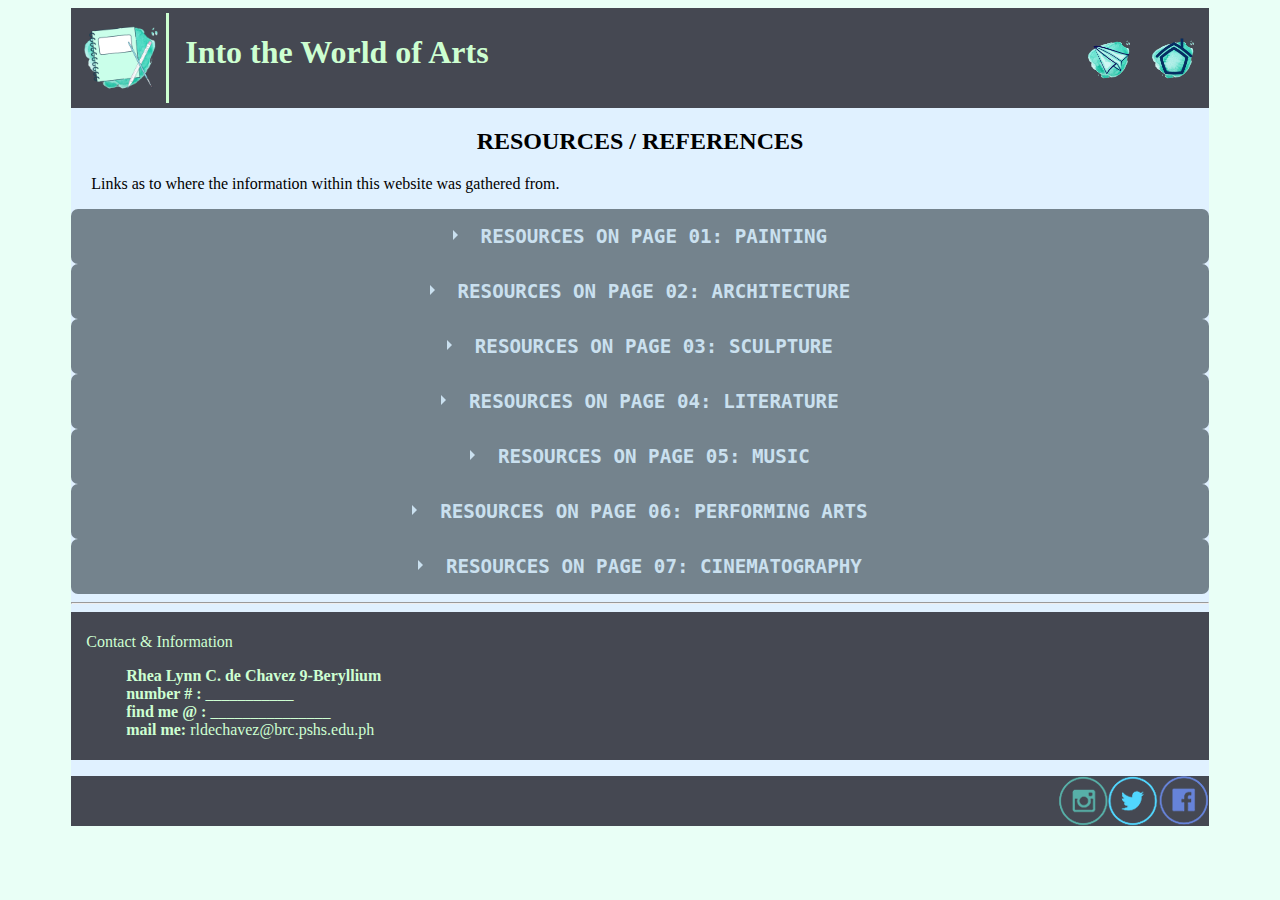
<file: 2QProjBerylliumDeChavezv2/htdocs/r.html>
<!DOCType html>
<html>
	<head>
		<link rel="stylesheet" href="../css/r.css">
		<title> Into the World of Arts: Resources </title>
	
		<meta charset="UTF-8">
		<meta name="rhea lynn de chavez" content="rhea lynn">
		<meta name="keywords" content="HTML, CSS, Javascript">
		<meta name="revised" content="19-09-2020">
		<link rel="icon" href="../images/01.png" type="image/gif">
	</head>
	<body>
	<div id="wrapper">
		<div id="header">
			<div id="nav">
				<ul>
					<li id="ref"><a href="r.html"></a></li>
					<li id="home"><a href="../index.html"></a></li>
				</ul>
			</div> <!-- nav division -->
				<a href=""><img src="../images/01.png" alt="Icon" class="icon"></a>
				<h1> Into the World of Arts </h1>
		</div> <!-- header division -->
		<div id="content">
			<div id="what">
				<h2> Resources / References </h2>
				<p> Links as to where the information within this website was gathered from. </p>
			</div> <!-- what division -->
		</div> <!-- content division -->
			<div class="wrap-collapsible">
  				<input id="c1" class="toggle" type="checkbox">
  				<label for="c1" class="lbl-toggle"> Resources on Page 01: Painting </label>
 				<div class="c1-content"><div class="c1-inner">
    			<p> Links: </p>
    			<ul>
    				<li><a href="https://www.britannica.com/topic/the-arts"> Britannica - Arts </a> </li>
    				<li><a href="https://www.britannica.com/art/painting"> Britannica - Painting </a> </li>
    				<li><a href="https://www.britannica.com/art/drawing-art"> Britannica - Drawing </a> </li>
    				<li><a href="https://en.wikipedia.org/wiki/Drawing"> Wikipedia - Drawing </a> </li>
    				<li><a href="https://preparatoryblog.wordpress.com/2016/05/14/different-kinds-of-drawing/"> Blog - Drawing Styles </a> </li>
					<li><a href="http://teresabernardart.com/know-your-art-painting-styles-7-most-popular/"> http://teresabernardart.com/ </a> </li>
    				<li><a href="https://drawpaintacademy.com/form/"> https://drawpaintacademy.com/ </a> </li>
				</ul>
    			</div>
    			</div>
    		</div> <!-- c1 end -->
    		<!-- c2 start -->
    		<div class="wrap-collapsible">
  				<input id="c2" class="toggle" type="checkbox">
  				<label for="c2" class="lbl-toggle"> Resources on Page 02: Architecture </label>
 				<div class="c2-content"><div class="c2-inner">
    			<p> Links: </p>
    			<ul>
    				<li><a href="https://medium.com/@AAA_Publication/what-is-architecture-1b52f5339c2a#:~:text=Architecture%20is%20the%20art%20and,details%20and%2C%20sometimes%2C%20furniture."> Architecture, A. (2018, July 31). What is architecture? Retrieved February 07, 2021, from https://medium.com/@AAA_Publication/what-is-architecture </a> </li>
					<li><a href="https://www.britannica.com/topic/architecture"> Collins, P. , Ackerman, . James S. , Gowans, . Alan and Scruton, . Roger (2021, February 2). Architecture. Encyclopedia Britannica. https://www.britannica.com/topic/architecture </a> </li>
    				<li><a href="https://en.wikipedia.org/wiki/Modern_architecture"> Modern architecture. (2021, February 02). Retrieved February 07, 2021, from https://en.wikipedia.org/wiki/Modern_architecture </a> </li>
    				<li><a href="https://www.britannica.com/art/Neoclassical-architecture"> Britannica, T. Editors of Encyclopaedia (2020, January 31). Neoclassical architecture. Encyclopedia Britannica. https://www.britannica.com/art/Neoclassical-architecture </a> </li>
    				<li><a href="https://en.wikipedia.org/wiki/New_Classical_architecture"> New classical architecture. (2021, February 04). Retrieved February 07, 2021, from https://en.wikipedia.org/wiki/New_Classical_architecture </a> </li>
    				<li><a href="https://www.khov.com/blog/what-is-a-ranch-style-house/"> Homes, K. (2019, August 29). What is a ranch style house? Here are the most common characteristics. Retrieved February 07, 2021, from https://www.khov.com/blog/what-is-a-ranch-style-house/ </a> </li>
    				<li><a href="https://www.tfguild.org/faq/basics"> Basics. (n.d.). Retrieved February 07, 2021, from https://www.tfguild.org/faq/basics </a> </li>
    				<li><a href="https://www.archdaily.com/900027/the-characteristics-of-12-architectural-styles-from-antiquity-to-the-present-day"> Dauden, J. (2018, August 13). The characteristics of 12 architectural styles from antiquity to the present day. Retrieved February 07, 2021, from https://www.archdaily.com/900027/the-characteristics-of-12-architectural-styles-from-antiquity-to-the-present-day</a></li>
				</ul>
    			</div>
    			</div>
    		</div> <!-- c2 end -->
    		<div class="wrap-collapsible">
  				<input id="c3" class="toggle" type="checkbox">
  				<label for="c3" class="lbl-toggle"> Resources on Page 03: Sculpture </label>
 				<div class="c3-content"><div class="c3-inner">
    			<p> Links: </p>
    			<ul>
    				<li><a href="https://www.britannica.com/art/sculpture"> Rogers, L. R. (2020, November 19). Sculpture. Encyclopedia Britannica. https://www.britannica.com/art/sculpture </a> </li>
					<li><a href="http://www.visual-arts-cork.com/sculpture.htm" </a> Sculpture definition, types - statues, reliefs. (n.d.). Retrieved February 15, 2021, from http://www.visual-arts-cork.com/sculpture.htm </li>
    				<li><a href="https://en.wikipedia.org/wiki/Sculpture"> Sculpture. (2021, January 17). Retrieved February 16, 2021, from https://en.wikipedia.org/wiki/Sculpture </a> </li>
    				<li><a href="http://www.skulpturhalle.ch/techniques/"> Sculpture techniques and materials. (n.d.). Retrieved February 17, 2021, from http://www.skulpturhalle.ch/techniques/ </a></li>
    				<li><a href="https://www.getty.edu/education/teachers/classroom_resources/curricula/sculpture/background2.html"> getty.edu </a></li>
    				<li><a href="http://www.albanymuseum.com/kids-staying-inspired/sculpture-in-the-round"> Sculpture in the round. (n.d.). Retrieved February 17, 2021, from http://www.albanymuseum.com/kids-staying-inspired/sculpture-in-the-round </a></li>
    				<li><a href=-"https://www.damonart.com/artist-definitions.html"> damonart.com </a></li>
				</ul>
    			</div>
    			</div>
    		</div> <!-- c3 end -->
    		<div class="wrap-collapsible">
  				<input id="c4" class="toggle" type="checkbox">
  				<label for="c4" class="lbl-toggle"> Resources on Page 04: Literature </label>
 				<div class="c4-content"><div class="c4-inner">
    			<p> Links: </p>
    			<ul>
    				<li><a href="https://www.britannica.com/art/literature"> Rexroth, K. (2020, October 30). Literature. Encyclopedia Britannica. https://www.britannica.com/art/literature </a> </li>
					<li><a href="https://www.britannica.com/art/epic"> Yoshida, A. (2019, October 18). Epic. Encyclopedia Britannica. https://www.britannica.com/art/epic </a> </li>
    				<li><a href="https://www.britannica.com/art/lyric"> Britannica, T. Editors of Encyclopaedia (2017, June 27). Lyric. Encyclopedia Britannica. https://www.britannica.com/art/lyric </a> </li>
    				<li><a href="https://www.britannica.com/art/satire"> Elliott, R. C. (2019, February 7). Satire. Encyclopedia Britannica. https://www.britannica.com/art/satire </a> </li>
    				<li><a href="https://9mousai.com/what-is-prose-fiction/#:~:text=Prose%20literature%2C%20by%20definition%2C%20is,imagined%20stories%20using%20natural%20language.">Hammond, R. (2019, December 10). What is PROSE Fiction? (definition + MEANING EXPLAINED) " 9mousai. Retrieved February 17, 2021, from https://9mousai.com/what-is-prose-fiction</a>
    				<li><a href="https://examples.yourdictionary.com/different-types-of-drama-in-literature.html#:~:text=Drama%20in%20literature%20refers%20to,seen%20examples%20of%20them%20all."> yourdictionary.com </a></li>	
    				<li><a href="https://www.britannica.com/art/novel">Burgess, A. (2020, November 5). Novel. Encyclopedia Britannica. https://www.britannica.com/art/novel</a></li>
    				<li><a href="https://www.britannica.com/art/short-story"> Hansen, A. J. (2020, November 12). Short story. Encyclopedia Britannica. https://www.britannica.com/art/short-story </a></li>
				</ul>
    			</div>
    			</div>
    		</div> <!-- c4 end -->
    		<div class="wrap-collapsible">
  				<input id="c5" class="toggle" type="checkbox">
  				<label for="c5" class="lbl-toggle"> Resources on Page 05: Music </label>
 				<div class="c5-content"><div class="c5-inner">
    			<p> Links: </p>
    			<ul>
    				<li><a href="https://www.britannica.com/art/music"> Epperson, G. (2020, December 24). Music. Encyclopedia Britannica. https://www.britannica.com/art/music </a> </li>
					<li><a href="https://www.theodysseyonline.com/music-as-art"> Garino, N., Wisconsin, U., Brennan, A., Franz, M., Farrell, R., Karoline, . . . Chowdhury, E. (2019, October 16). Music as art. Retrieved February 18, 2021, from https://www.theodysseyonline.com/music-as-art </a> </li>
    				<li><a href="https://www.cmuse.org/history-of-music/"> Wildridge, D. (2020, March 07). Brief History of Music: Introduction. Retrieved February 18, 2021, from https://www.cmuse.org/history-of-music/ </a> </li>
    				<li><a href="https://examples.yourdictionary.com/major-types-of-music-from-around-the-world.html"> Meleen, M. (n.d.). Major types of music from around the world. Retrieved February 18, 2021, from https://examples.yourdictionary.com/major-types-of-music-from-around-the-world.html </a></li>
    				<li><a href="https://en.wikipedia.org/wiki/Classical_music"> Classical music. (2021, February 17). Retrieved February 18, 2021, from https://en.wikipedia.org/wiki/Classical_music </a> </li>
    				<li><a href="https://en.wikipedia.org/wiki/Country_music"> Garino, N., Wisconsin, U., Brennan, A., Franz, M., Farrell, R., Karoline, . . . Chowdhury, E. (2019, October 16). Music as art. Retrieved February 18, 2021, from https://www.theodysseyonline.com/music-as-art </a> </li>
    				<li><a href="https://www.britannica.com/art/electronic-dance-music"> Matos, M. (2016, November 23). Electronic dance music. Encyclopedia Britannica. https://www.britannica.com/art/electronic-dance-music </a> </li>
    				<li><a href="https://www.masterclass.com/articles/what-is-jazz"> Masterclass.com </a></li>
    				<li><a href="https://www.gethealthystayhealthy.com/articles/10-health-benefits-of-music"> Medical Team, P. (2017, August 30). 10 health benefits of music. Retrieved February 18, 2021, from https://www.gethealthystayhealthy.com/articles/10-health-benefits-of-music </a> </li>\
    				<li><a href="https://www.britannica.com/art/duration-music"> Britannica - Duration </a> </li>
    				<li><a href="https://www.britannica.com/art/pitch-music"> Britannica, T. Editors of Encyclopaedia (2019, June 11). Pitch. Encyclopedia Britannica. https://www.britannica.com/art/pitch-music </a> </li>
				</ul>
    			</div>
    			</div>
    		</div> <!-- c5 end -->
    		<div class="wrap-collapsible">
  				<input id="c6" class="toggle" type="checkbox">
  				<label for="c6" class="lbl-toggle"> Resources on Page 06: Performing Arts </label>
 				<div class="c6-content"><div class="c6-inner">
    			<p> Links: </p>
    			<ul>
    				<li><a href="https://en.wikipedia.org/wiki/Performing_arts"> Performing arts. (2021, February 08). Retrieved February 18, 2021, from https://en.wikipedia.org/wiki/Performing_arts </a> </li>
					<li><a href="https://www.britannica.com/art/performance-art"> Wainwright, L. S. (2011, April 15). Performance art. Encyclopedia Britannica. https://www.britannica.com/art/performance-art </a> </li>
    				<li><a href="https://www.gethealthystayhealthy.com/articles/10-health-benefits-of-music"> Medical Team, P. (2017, August 30). 10 health benefits of music. Retrieved February 18, 2021, from https://www.gethealthystayhealthy.com/articles/10-health-benefits-of-music </a> </li>
    				<li><a href="https://www.britannica.com/art/theatre-art"> Chaillet, N. , Guthrie, . Tyrone and Davis, . Tracy C. (2020, April 28). Theatre. Encyclopedia Britannica. https://www.britannica.com/art/theatre-art </a> </li>
    				<li><a href="https://www.britannica.com/art/dance"> ackrell, J. R. (2020, November 19). Dance. Encyclopedia Britannica. https://www.britannica.com/art/dance </a></li>
    				<li><a href="https://www.youtube.com/watch?v=jeKoCeDIt84"> Miss Saigon excerpt --- courtesy of YouTube </a> </li>
					<li><a href="https://en.wikipedia.org/wiki/Spoken_word"> Wikipedia - Spoken Word </a> </li>
    				<li><a href="https://en.wikipedia.org/wiki/Magic_(illusion)#:~:text=Magic%2C%20which%20encompasses%20the%20subgenres,impossible%20feats%2C%20using%20natural%20means.&text=It%20is%20one%20of%20the%20oldest%20performing%20arts%20in%20the%20world."> Wikipedia - Magic (illusion) </a> </li>
    				<li><a href="https://en.wikipedia.org/wiki/Contemporary_circus"> Wikipedia - Contemporary Circus </a> </li>
				</ul>
    			</div>
    			</div>
    		</div> <!-- c6 end -->
    		<div class="wrap-collapsible">
  				<input id="c7" class="toggle" type="checkbox">
  				<label for="c7" class="lbl-toggle"> Resources on Page 07: Cinematography </label>
 				<div class="c7-content"><div class="c7-inner">
    			<p> Links: </p>
    			<ul>
    				<li><a href="https://www.britannica.com/topic/cinematography"> Britannica, T. Editors of Encyclopaedia (2011, November 25). Cinematography. Encyclopedia Britannica. https://www.britannica.com/topic/cinematography </a> </li>
					<li><a href="http://teresabernardart.com/know-your-art-painting-styles-7-most-popular/"> http://teresabernardart.com/ </a> </li>
    				<li><a href="https://www.studiobinder.com/blog/what-is-cinematography/#:~:text=Cinematography%20is%20the%20art%20and,by%20capturing%20a%20story%20visually.&text=A%20series%20of%20shots%20that,everything%20in%20frame%20demands%20attention./"> StudioBinder. (2021, January 24). Cinematography essentials: The art and craft. Retrieved February 18, 2021, from https://www.studiobinder.com/blog/what-is-cinematography/ </a> </li>
				</ul>
    			</div>
    			</div>
    		</div> <!-- c7 end -->
	<hr>
		    <div class="info">
    			<P> Contact & Information </p>
    			<ul>
    				<li> <span class="ns"> Rhea Lynn C. de Chavez 9-Beryllium </span> </li>
    				<li> <span class="contact"> number # : </span> ___________ </li>
   	 				<li> <span class="smedia"> find me @ : </span> _______________ </li>
    				<li> <span class="mail"> mail me: </span> rldechavez@brc.pshs.edu.ph </li>
    			</ul>
    		</div> <!-- info division -->
    		    		<div id="smedia">
				<ul>
  					<li><a href="https://www.facebook.com/heiakimMusic"><div class="fb"></div></a></li>
  					<li><a href="https://twitter.com/albino_karasu"><div class="twt"></div></a></li>
  					<li><a href="https://www.instagram.com/adamsenatori/"><div class="ig"></div></a></li>
				</ul>				
			</div>
    		</div> <!-- wrapper division -->
	</body>
</html>
</file>
<file: 2QProjBerylliumDeChavezv2/css/homestyle.css>
body {
	background-color: #E9FFF6;
}

#wrapper{
	align: center;
	width: 90%;
	background-color: #E0F1FF;
	margin: auto;
}

#header {
	position: -webkit-sticky;
	position: sticky;
	top: 0;
	padding: 5px;
	z-index: 10;
	max-width: 100%;
	background-color: #454852;
	padding:  5px 5px 15px;
	color: #CDFFD1;
}
		
.icon {
	border-right-style: solid;
	border-color: #CDFFD1;
	height: 90px;
	width: 90px;
	float: left;
	margin-left: 0px;
	margin-right: 16px;
}

/* navigation*/
div#nav ul {
	float: right;
	list-style-type: none;
}

div#nav li {
	margin: 0;
	padding: 0;
	display: inline-block;
}

div#nav a {
	padding-right: 10px;
	text-direction: none;
}

div#nav a, #nav li {
	height: 60px;
	display: block;
}

div#what a{
	font-style: italic;
	text-decoration: none;
	color: #454852;
}

#ref {
	right: 0px;
	width: 60px;
	background: url('../images/03.png');
}

#ref a:hover {
	background: url('../images/03-2.png');
}
	
#home {
	right: 60px;
	width: 60px;
	background: url('../images/02-1.png');
}

#home a:hover {
	background: url('../images/02-3.png');
}

/* navigation end */

.content{
	padding: 0px 20px 0px 20px;
}

.intro{
	padding: 0 20 5 20;
	font-family: "Palatino Linotype", "Book Antiqua", Palatino, serif;
}

h2{
	text-transform: uppercase;
	text-align: center;
}

p{
	text-align: justified;
}

.images{
	postition: sticky;
	padding:  5px 5px 5px 15px;
	background-color: #454852;
}

/* css for slideshow*/
.slider-holder {
	width: 700px;
    height: 466px;
    background-color: #e4def2;
    margin-left: auto;
    margin-right: auto;
    margin-top: 0px;
    text-align: center;
    overflow: hidden;
}		       
.image-holder {
    width: 5600px;
    background-color: #454852;
    height: 466px;
    clear: both;
    position: relative;
           
    -webkit-transition: left 2s;
    -moz-transition: left 2s;
    -o-transition: left 2s;
    transition: left 2s;
}       
.slider-image {
    float: left;
    margin: 0px;
    padding: 0px;
    position: relative;
}       
#slider-image-1:target ~ .image-holder {
    left: -338px;
}       
#slider-image-2:target ~ .image-holder {
    left: -1042px;
}       
#slider-image-3:target ~ .image-holder {
    left: -1746px;
}
#slider-image-4:target ~ .image-holder {
    left: -2450px;
}       
#slider-image-5:target ~ .image-holder {
    left: -3154px;
}       
#slider-image-6:target ~ .image-holder {
    left: -3858px;
}
#slider-image-7:target ~ .image-holder {
    left: -4562px;
}
.button-holder {
    position: relative;
    top: -20px;
}       
.slider-change {
    display: inline-block;
    height: 10px;
    width: 10px;
    border-radius: 5px;
    background-color: #9BA6AD;
}

.info {
	min-width: 950px;
	background-color: #454852;
	padding:  5px 5px 5px 15px;
	color: #CDFFD1;
}

div.info ul{
	list-style-type: none;
}

.ns{
	font-weight: bold;
}

.contact {
	font-weight: bold;
}

.smedia {
	font-weight: bold;
}

.mail {
	font-weight: bold;
}

/* social media navigation*/
div #smedia {
  position: -webkit-sticky;
  position: sticky;
  bottom:0;
  padding-bottom: 50px;
  background-color: #454852;
}

div #smedia li {
  list-style: none;
  float: right;
}

div #smedia li, div #smedia a {
  height: 80px;
  display: block;
}

.fb {
  right: 0px;
  background: url('../images/smedia.png') no-repeat -90px -1px;
  width: 50px;
  height: 50px;
}

.twt {
  background: url('../images/smedia.png') no-repeat -404px -1px;
  width: 51px;
  height: 50px;
}

.ig {
  background: url('../images/smedia.png') no-repeat -482px -1px;
  width: 49px;
  height: 50px;
}

.fb:hover {
  background: url('../images/smedia.png') no-repeat -90px -72px;
  width: 48px;
  height: 47px;
}

.twt:hover {
  background: url('../images/smedia.png') no-repeat -404px -72px;
  width: 49px;
  height: 47px;
}

.ig:hover {
  background: url('../images/smedia.png') no-repeat -482px -72px;
  width: 48px;
  height: 47px;
}
/* navigation end */
</file>
<file: 2QProjBerylliumDeChavezv2/css/01.css>
body {
	background-color: #E9FFF6;
}

#wrapper {
	align: center;
	width: 90%;
	background-color: #E0F1FF;
	margin: auto;
}

#header {
	position: -webkit-sticky;
	position: sticky;
	top: 0;
	padding: 5px;
	z-index: 10;
	max-width: 100%;
	background-color: #454852;
	padding:  5px 5px 15px;
	color: #CDFFD1;
}

/* navigation*/
div#nav ul {
	float: right;
	list-style-type: none;
}

div#nav li {
	margin: 0;
	padding: 0;
	display: inline-block;
}

div#nav a {
	padding-right: 10px;
	text-direction: none;
}

div#nav a, #nav li {
	height: 60px;
	display: block;
}

div#what a{
	font-style: italic;
	text-decoration: none;
	color: #454852;
}

#ref {
	right: 0px;
	width: 60px;
	background: url('../images/03.png');
}

#ref a:hover {
	background: url('../images/03-2.png');
}
	
#home {
	right: 60px;
	width: 60px;
	background: url('../images/02-1.png');
}

#home a:hover {
	background: url('../images/02-3.png');
}

/* navigation end */

div .content-inner a{
	font-style: italic;
	text-decoration: none;
	color: #454852;
}

div .content2-inner a{
	font-style: italic;
	text-decoration: none;
	color: #454852;
}

.icon {
	border-right-style: solid;
	border-color: #CDFFD1;
	height: 90px;
	width: 90px;
	float: left;
	margin-left: 0px;
	margin-right: 16px;
}

.content{ 
	padding: 0px 20px 0px 20px;
}

div.content h3{
	text-transform: uppercase;
	text-align: center;
}

/* collapsible button */
input[type='checkbox'] { 
  display: none; 
}

.wrap-collabsible { 
  margin: 1.2rem 0; 
}

.lbl-toggle { 
  display: block; 
  font-weight: bold; 
  font-family: monospace; 
  font-size: 1.2rem; 
  text-transform: uppercase; 
  text-align: center; 
  padding: 1rem; 
  color: #CAE0EF; 
  background: #74838D; 
  cursor: pointer; 
  border-radius: 7px; 
  transition: all 0.25s ease-out; 
}

.lbl-toggle:hover { 
  color: #FFF; 
}

.lbl-toggle::before { 
  content: ' '; 
  display: inline-block; 
  border-top: 5px solid transparent; 
  border-bottom: 5px solid transparent; 
  border-left: 5px solid currentColor; 
  vertical-align: middle; 
  margin-right: .7rem; 
  transform: translateY(-2px); 
  transition: transform .2s ease-out; 
}

.toggle:checked+.lbl-toggle::before {
  transform: rotate(90deg) translateX(-3px); 
}

.collapsible-content {
  max-height: 0px;
  overflow: hidden;
  transition: max-height .25s ease-in-out; 
}

.toggle:checked + .lbl-toggle + .collapsible-content {
  max-height: 1200px; 
}

.toggle:checked+.lbl-toggle {
  border-bottom-right-radius: 0;
  border-bottom-left-radius: 0; 
}

.collapsible-content .content-inner {
  background: #CAE0EF;
  border-bottom: #769EA2;
  border-bottom-left-radius: 7px;
  border-bottom-right-radius: 7px;
  padding: .5rem 1rem; 
}

.collapsible-content p {
  margin-bottom: 0px; 
}

div .content-inner dt {
  font-weight: bold;
}

.images{
	position: sticky;
	padding:  5px 5px 5px 15px;
	background-color: #454852;
}

/* css for slideshow*/
.slider-holder {
	width: 650px;
    height: 433px;
    background-color: #e4def2;
    margin-left: auto;
    margin-right: auto;
    margin-top: 0px;
    text-align: center;
    overflow: hidden;
}		       
.image-holder {
    width: 5200px;
    background-color: #CAE0EF;
    height: 433px;
    clear: both;
    position: relative;
           
    -webkit-transition: left 2s;
    -moz-transition: left 2s;
    -o-transition: left 2s;
    transition: left 2s;
}       
.slider-image {
    float: left;
    margin: 0px;
    padding: 0px;
    position: relative;
}       
#slider-image-1:target ~ .image-holder {
    left: -313px;
}       
#slider-image-2:target ~ .image-holder {
    left: -967px;
}       
#slider-image-3:target ~ .image-holder {
    left: -1621px;
}
#slider-image-4:target ~ .image-holder {
    left: -2275px;
}       
#slider-image-5:target ~ .image-holder {
    left: -2929px;
}       
#slider-image-6:target ~ .image-holder {
    left: -3583px;
}
#slider-image-7:target ~ .image-holder {
    left: -4237px;
}
.button-holder {
    position: relative;
    top: -20px;
}       
.slider-change {
    display: inline-block;
    height: 10px;
    width: 10px;
    border-radius: 5px;
    background-color: #9BA6AD;
}



/* collapsible2 button */
input[type='checkbox'] { 
  display: none; 
}

.wrap-collabsible2 { 
  margin: 1.2rem 0; 
}

.lbl-toggle { 
  display: block; 
  font-weight: bold; 
  font-family: monospace; 
  font-size: 1.2rem; 
  text-transform: uppercase; 
  text-align: center; 
  padding: 1rem; 
  color: #CAE0EF; 
  background: #74838D; 
  cursor: pointer; 
  border-radius: 7px; 
  transition: all 0.25s ease-out; 
}

.lbl-toggle:hover { 
  color: #FFF; 
}

.lbl-toggle::before { 
  content: ' '; 
  display: inline-block; 
  border-top: 5px solid transparent; 
  border-bottom: 5px solid transparent; 
  border-left: 5px solid currentColor; 
  vertical-align: middle; 
  margin-right: .7rem; 
  transform: translateY(-2px); 
  transition: transform .2s ease-out; 
}

.toggle:checked+.lbl-toggle::before {
  transform: rotate(90deg) translateX(-3px); 
}

.collapsible2-content {
  max-height: 0px;
  overflow: hidden;
  transition: max-height .25s ease-in-out; 
}

.toggle:checked + .lbl-toggle + .collapsible2-content {
  max-height: 1000px; 
}

.toggle:checked+.lbl-toggle {
  border-bottom-right-radius: 0;
  border-bottom-left-radius: 0; 
}

.collapsible2-content .content2-inner {
  background: #CAE0EF;
  border-bottom: #769EA2;
  border-bottom-left-radius: 7px;
  border-bottom-right-radius: 7px;
  padding: .5rem 1rem; 
}

.collapsible2-content p {
  margin-bottom: 0; 
}

div .content2-inner dt {
  font-weight: bold;
}

.images2{
	postition: sticky;
	padding:  5px 5px 5px 15px;
	background-color: #454852;
}

/* css for slideshow*/
.slider2-holder {
	width: 650px;
    height: 433px;
    background-color: #e4def2;
    margin-left: auto;
    margin-right: auto;
    margin-top: 0px;
    text-align: center;
    overflow: hidden;
}		       
.image2-holder {
    width: 3250px;
    background-color: #CAE0EF;
    height: 433px;
    clear: both;
    position: relative;
           
    -webkit-transition: left 2s;
    -moz-transition: left 2s;
    -o-transition: left 2s;
    transition: left 2s;
}       
.slider2-image {
    float: left;
    margin: 0px;
    padding: 0px;
    position: relative;
}       
#slider2-image-1:target ~ .image2-holder {
    left: -318px;
}       
#slider2-image-2:target ~ .image2-holder {
    left: -972px;
}       
#slider2-image-3:target ~ .image2-holder {
    left: -1626px;
}
#slider2-image-4:target ~ .image2-holder {
    left: -2280px;
}       

.button2-holder {
    position: relative;
    top: -20px;
}       
.slider2-change {
    display: inline-block;
    height: 10px;
    width: 10px;
    border-radius: 5px;
    background-color: #9BA6AD;
}

.info {
	min-width: 950px;
	background-color: #454852;
	padding:  5px 5px 5px 15px;
	color: #CDFFD1;
}

div.info ul{
	list-style-type: none;
}

.ns{
	font-weight: bold;
}

.contact {
	font-weight: bold;
}

.smedia {
	font-weight: bold;
}

.mail {
	font-weight: bold;
}

/* social media navigation*/
div #smedia {
  position: -webkit-sticky;
  position: sticky;
  bottom:0;
  padding-bottom: 50px;
  background-color: #454852;
}

div #smedia li {
  list-style: none;
  float: right;
}

div #smedia li, div #smedia a {
  height: 80px;
  display: block;
}

.fb {
  right: 0px;
  background: url('../images/smedia.png') no-repeat -90px -1px;
  width: 50px;
  height: 50px;
}

.twt {
  background: url('../images/smedia.png') no-repeat -404px -1px;
  width: 51px;
  height: 50px;
}

.ig {
  background: url('../images/smedia.png') no-repeat -482px -1px;
  width: 49px;
  height: 50px;
}

.fb:hover {
  background: url('../images/smedia.png') no-repeat -90px -72px;
  width: 48px;
  height: 47px;
}

.twt:hover {
  background: url('../images/smedia.png') no-repeat -404px -72px;
  width: 49px;
  height: 47px;
}

.ig:hover {
  background: url('../images/smedia.png') no-repeat -482px -72px;
  width: 48px;
  height: 47px;
}
/* navigation end */

/* other content pages navigation */

div#others {
  position: relative;
}

div#others li {
  margin: 0;
  padding: 0;
  list-style: none;
  float: left;
  display: inline-block;
}

div#others a {
	padding-right: 10px;
	text-direction: none;
}

div#others a, div#others li {
	height: 50px;
	display: block;
}

#first {
  left: 0px;
  width: 50px;
  background: url('../images/p1.png') 0 0;
}

#first a:hover {
	background: url('../images/p1-2.png');
}

#second {
  left: 0px;
  width: 50px;
  background: url('../images/p2.png') 0 0;
}

#second a:hover {
	background: url('../images/p2-2.png');
}

#third {
  left: 0px;
  width: 50px;
  background: url('../images/p3.png') 0 0;
}

#third a:hover {
	background: url('../images/p3-2.png');
}

#fourth {
  left: 0px;
  width: 50px;
  background: url('../images/p4.png') 0 0;
}

#fourth a:hover {
	background: url('../images/p4-2.png');
}

#fifth {
  left: 0px;
  width: 50px;
  background: url('../images/p5.png') 0 0;
}

#fifth a:hover {
	background: url('../images/p5-2.png');
}

#sixth {
  left: 0px;
  width: 50px;
  background: url('../images/p6.png') 0 0;
}

#sixth a:hover {
	background: url('../images/p6-2.png');
}

#seventh {
  left: 0px;
  width: 50px;
  background: url('../images/p7.png') 0 0;
}

#seventh a:hover {
	background: url('../images/p7-2.png');
}
/* ocpn end */
</file>
<file: 2QProjBerylliumDeChavezv2/css/02.css>
body {
	background-color: #E9FFF6;
}

#wrapper {
	align: center;
	width: 90%;
	background-color: #E0F1FF;
	margin: auto;
}

#header {
	position: -webkit-sticky;
	position: sticky;
	top: 0;
	padding: 5px;
	z-index: 10;
	max-width: 100%;
	background-color: #454852;
	padding:  5px 5px 15px;
	color: #CDFFD1;
}

/* navigation*/
div#nav ul {
	float: right;
	list-style-type: none;
}

div#nav li {
	margin: 0;
	padding: 0;
	display: inline-block;
}

div#nav a {
	padding-right: 10px;
	text-direction: none;
}

div#nav a, #nav li {
	height: 60px;
	display: block;
}

div#what a{
	font-style: italic;
	text-decoration: none;
	color: #454852;
}

#ref {
	right: 0px;
	width: 60px;
	background: url('../images/03.png');
}

#ref a:hover {
	background: url('../images/03-2.png');
}
	
#home {
	right: 60px;
	width: 60px;
	background: url('../images/02-1.png');
}

#home a:hover {
	background: url('../images/02-3.png');
}

/* navigation end */

div#what a{
	font-style: italic;
	text-decoration: none;
	color: #454852;
}

.icon {
	border-right-style: solid;
	border-color: #CDFFD1;
	height: 90px;
	width: 90px;
	float: left;
	margin-left: 0px;
	margin-right: 16px;
}

.content{ 
	padding: 0px 20px 0px 20px;
}

div.content h3{
	text-transform: uppercase;
	text-align: center;
}

div .content2-inner a{
	font-style: italic;
	text-decoration: none;
	color: #454852;
}

/* collapsible button */
input[type='checkbox'] { 
  display: none; 
}

.wrap-collabsible { 
  margin: 1.2rem 0; 
}

.lbl-toggle { 
  display: block; 
  font-weight: bold; 
  font-family: monospace; 
  font-size: 1.2rem; 
  text-transform: uppercase; 
  text-align: center; 
  padding: 1rem; 
  color: #CAE0EF; 
  background: #74838D; 
  cursor: pointer; 
  border-radius: 7px; 
  transition: all 0.25s ease-out; 
}

.lbl-toggle:hover { 
  color: #FFF; 
}

.lbl-toggle::before { 
  content: ' '; 
  display: inline-block; 
  border-top: 5px solid transparent; 
  border-bottom: 5px solid transparent; 
  border-left: 5px solid currentColor; 
  vertical-align: middle; 
  margin-right: .7rem; 
  transform: translateY(-2px); 
  transition: transform .2s ease-out; 
}

.toggle:checked+.lbl-toggle::before {
  transform: rotate(90deg) translateX(-3px); 
}

.collapsible-content {
  max-height: 0px;
  overflow: hidden;
  transition: max-height .25s ease-in-out; 
}

.toggle:checked + .lbl-toggle + .collapsible-content {
  max-height: 1200px; 
}

.toggle:checked+.lbl-toggle {
  border-bottom-right-radius: 0;
  border-bottom-left-radius: 0; 
}

.collapsible-content .content-inner {
  background: #CAE0EF;
  border-bottom: #769EA2;
  border-bottom-left-radius: 7px;
  border-bottom-right-radius: 7px;
  padding: .5rem 1rem; 
}

.collapsible-content p {
  margin-bottom: 0px; 
}

div .content-inner dt {
  font-weight: bold;
}

.images{
	position: sticky;
	padding:  5px 5px 5px 15px;
	background-color: #454852;
}

/* css for slideshow*/
.slider-holder {
	width: 650px;
    height: 433px;
    background-color: #e4def2;
    margin-left: auto;
    margin-right: auto;
    margin-top: 0px;
    text-align: center;
    overflow: hidden;
}		       
.image-holder {
    width: 3900px;
    background-color: #CAE0EF;
    height: 433px;
    clear: both;
    position: relative;
           
    -webkit-transition: left 2s;
    -moz-transition: left 2s;
    -o-transition: left 2s;
    transition: left 2s;
}       
.slider-image {
    float: left;
    margin: 0px;
    padding: 0px;
    position: relative;
}       

#slider-image-1:target ~ .image-holder {
    left: -318px;
}   
#slider-image-2:target ~ .image-holder {
    left: -972px;
}       
#slider-image-3:target ~ .image-holder {
    left: -1626px;
}
#slider-image-4:target ~ .image-holder {
    left: -2280px;
}       
#slider-image-5:target ~ .image-holder {
    left: -2934px;
}       

.button-holder {
    position: relative;
    top: -20px;
}       
.slider-change {
    display: inline-block;
    height: 10px;
    width: 10px;
    border-radius: 5px;
    background-color: #9BA6AD;
}



/* collapsible2 button */
input[type='checkbox'] { 
  display: none; 
}

.wrap-collabsible2 { 
  margin: 1.2rem 0; 
}

.lbl-toggle { 
  display: block; 
  font-weight: bold; 
  font-family: monospace; 
  font-size: 1.2rem; 
  text-transform: uppercase; 
  text-align: center; 
  padding: 1rem; 
  color: #CAE0EF; 
  background: #74838D; 
  cursor: pointer; 
  border-radius: 7px; 
  transition: all 0.25s ease-out; 
}

.lbl-toggle:hover { 
  color: #FFF; 
}

.lbl-toggle::before { 
  content: ' '; 
  display: inline-block; 
  border-top: 5px solid transparent; 
  border-bottom: 5px solid transparent; 
  border-left: 5px solid currentColor; 
  vertical-align: middle; 
  margin-right: .7rem; 
  transform: translateY(-2px); 
  transition: transform .2s ease-out; 
}

.toggle:checked+.lbl-toggle::before {
  transform: rotate(90deg) translateX(-3px); 
}

.collapsible2-content {
  max-height: 0px;
  overflow: hidden;
  transition: max-height .25s ease-in-out; 
}

.toggle:checked + .lbl-toggle + .collapsible2-content {
  max-height: 1000px; 
}

.toggle:checked+.lbl-toggle {
  border-bottom-right-radius: 0;
  border-bottom-left-radius: 0; 
}

.collapsible2-content .content2-inner {
  background: #CAE0EF;
  border-bottom: #769EA2;
  border-bottom-left-radius: 7px;
  border-bottom-right-radius: 7px;
  padding: .5rem 1rem; 
}

.collapsible2-content p {
  margin-bottom: 0; 
}

div .content2-inner dt {
  font-weight: bold;
}

.images2{
	postition: sticky;
	padding:  5px 5px 5px 15px;
	background-color: #454852;
}

/* css for slideshow*/
.slider2-holder {
	width: 650px;
    height: 433px;
    background-color: #e4def2;
    margin-left: auto;
    margin-right: auto;
    margin-top: 0px;
    text-align: center;
    overflow: hidden;
}		       
.image2-holder {
    width: 3250px;
    background-color: #CAE0EF;
    height: 433px;
    clear: both;
    position: relative;
           
    -webkit-transition: left 2s;
    -moz-transition: left 2s;
    -o-transition: left 2s;
    transition: left 2s;
}       
.slider2-image {
    float: left;
    margin: 0px;
    padding: 0px;
    position: relative;
}       
#slider2-image-1:target ~ .image2-holder {
    left: -319px;
}       
#slider2-image-2:target ~ .image2-holder {
    left: -971px;
}       
#slider2-image-3:target ~ .image2-holder {
    left: -1627px;
}
#slider2-image-4:target ~ .image2-holder {
    left: -2281px;
}       

.button2-holder {
    position: relative;
    top: -20px;
}       
.slider2-change {
    display: inline-block;
    height: 10px;
    width: 10px;
    border-radius: 5px;
    background-color: #9BA6AD;
}

.info {
	min-width: 950px;
	background-color: #454852;
	padding:  5px 5px 5px 15px;
	color: #CDFFD1;
}

div.info ul{
	list-style-type: none;
}

.ns{
	font-weight: bold;
}

.contact {
	font-weight: bold;
}

.smedia {
	font-weight: bold;
}

.mail {
	font-weight: bold;
}

/* social media navigation*/
div #smedia {
  position: -webkit-sticky;
  position: sticky;
  bottom:0;
  padding-bottom: 50px;
  background-color: #454852;
}

div #smedia li {
  list-style: none;
  float: right;
}

div #smedia li, div #smedia a {
  height: 80px;
  display: block;
}

.fb {
  right: 0px;
  background: url('../images/smedia.png') no-repeat -90px -1px;
  width: 50px;
  height: 50px;
}

.twt {
  background: url('../images/smedia.png') no-repeat -404px -1px;
  width: 51px;
  height: 50px;
}

.ig {
  background: url('../images/smedia.png') no-repeat -482px -1px;
  width: 49px;
  height: 50px;
}

.fb:hover {
  background: url('../images/smedia.png') no-repeat -90px -72px;
  width: 48px;
  height: 47px;
}

.twt:hover {
  background: url('../images/smedia.png') no-repeat -404px -72px;
  width: 49px;
  height: 47px;
}

.ig:hover {
  background: url('../images/smedia.png') no-repeat -482px -72px;
  width: 48px;
  height: 47px;
}
/* navigation end */

/* other content pages navigation */

div#others {
  position: relative;
}

div#others li {
  margin: 0;
  padding: 0;
  list-style: none;
  float: left;
  display: inline-block;
}

div#others a {
	padding-right: 10px;
	text-direction: none;
}

div#others a, div#others li {
	height: 50px;
	display: block;
}

#first {
  left: 0px;
  width: 50px;
  background: url('../images/p1.png') 0 0;
}

#first a:hover {
	background: url('../images/p1-2.png');
}

#second {
  left: 0px;
  width: 50px;
  background: url('../images/p2.png') 0 0;
}

#second a:hover {
	background: url('../images/p2-2.png');
}

#third {
  left: 0px;
  width: 50px;
  background: url('../images/p3.png') 0 0;
}

#third a:hover {
	background: url('../images/p3-2.png');
}

#fourth {
  left: 0px;
  width: 50px;
  background: url('../images/p4.png') 0 0;
}

#fourth a:hover {
	background: url('../images/p4-2.png');
}

#fifth {
  left: 0px;
  width: 50px;
  background: url('../images/p5.png') 0 0;
}

#fifth a:hover {
	background: url('../images/p5-2.png');
}

#sixth {
  left: 0px;
  width: 50px;
  background: url('../images/p6.png') 0 0;
}

#sixth a:hover {
	background: url('../images/p6-2.png');
}

#seventh {
  left: 0px;
  width: 50px;
  background: url('../images/p7.png') 0 0;
}

#seventh a:hover {
	background: url('../images/p7-2.png');
}
/* ocpn end */
</file>
<file: 2QProjBerylliumDeChavezv2/css/03.css>
body {
	background-color: #E9FFF6;
}

#wrapper {
	align: center;
	width: 90%;
	background-color: #E0F1FF;
	margin: auto;
}

#header {
	position: -webkit-sticky;
	position: sticky;
	top: 0;
	padding: 5px;
	z-index: 10;
	max-width: 100%;
	background-color: #454852;
	padding:  5px 5px 15px;
	color: #CDFFD1;
}

/* navigation*/
div#nav ul {
	float: right;
	list-style-type: none;
}

div#nav li {
	margin: 0;
	padding: 0;
	display: inline-block;
}

div#nav a {
	padding-right: 10px;
	text-direction: none;
}

div#nav a, #nav li {
	height: 60px;
	display: block;
}

div#what a{
	font-style: italic;
	text-decoration: none;
	color: #454852;
}

#ref {
	right: 0px;
	width: 60px;
	background: url('../images/03.png');
}

#ref a:hover {
	background: url('../images/03-2.png');
}
	
#home {
	right: 60px;
	width: 60px;
	background: url('../images/02-1.png');
}

#home a:hover {
	background: url('../images/02-3.png');
}

/* navigation end */

div#what a{
	font-style: italic;
	text-decoration: none;
	color: #454852;
}

.icon {
	border-right-style: solid;
	border-color: #CDFFD1;
	height: 90px;
	width: 90px;
	float: left;
	margin-left: 0px;
	margin-right: 16px;
}

.content{ 
	padding: 0px 20px 0px 20px;
}

div.content h3{
	text-transform: uppercase;
	text-align: center;
}

/* collapsible button */
input[type='checkbox'] { 
  display: none; 
}

.wrap-collabsible { 
  margin: 1.2rem 0; 
}

.lbl-toggle { 
  display: block; 
  font-weight: bold; 
  font-family: monospace; 
  font-size: 1.2rem; 
  text-transform: uppercase; 
  text-align: center; 
  padding: 1rem; 
  color: #CAE0EF; 
  background: #74838D; 
  cursor: pointer; 
  border-radius: 7px; 
  transition: all 0.25s ease-out; 
}

.lbl-toggle:hover { 
  color: #FFF; 
}

.lbl-toggle::before { 
  content: ' '; 
  display: inline-block; 
  border-top: 5px solid transparent; 
  border-bottom: 5px solid transparent; 
  border-left: 5px solid currentColor; 
  vertical-align: middle; 
  margin-right: .7rem; 
  transform: translateY(-2px); 
  transition: transform .2s ease-out; 
}

.toggle:checked+.lbl-toggle::before {
  transform: rotate(90deg) translateX(-3px); 
}

.collapsible-content {
  max-height: 0px;
  overflow: hidden;
  transition: max-height .25s ease-in-out; 
}

.toggle:checked + .lbl-toggle + .collapsible-content {
  max-height: 1200px; 
}

.toggle:checked+.lbl-toggle {
  border-bottom-right-radius: 0;
  border-bottom-left-radius: 0; 
}

.collapsible-content .content-inner {
  background: #CAE0EF;
  border-bottom: #769EA2;
  border-bottom-left-radius: 7px;
  border-bottom-right-radius: 7px;
  padding: .5rem 1rem; 
}

.collapsible-content p {
  margin-bottom: 0px; 
}

div .content-inner dt {
  font-weight: bold;
}

.images{
	position: sticky;
	padding:  5px 5px 5px 15px;
	background-color: #454852;
}

/* css for slideshow*/
.slider-holder {
	width: 650px;
    height: 433px;
    background-color: #e4def2;
    margin-left: auto;
    margin-right: auto;
    margin-top: 0px;
    text-align: center;
    overflow: hidden;
}		       
.image-holder {
    width: 3250px;
    background-color: #CAE0EF;
    height: 433px;
    clear: both;
    position: relative;
           
    -webkit-transition: left 2s;
    -moz-transition: left 2s;
    -o-transition: left 2s;
    transition: left 2s;
}       
.slider-image {
    float: left;
    margin: 0px;
    padding: 0px;
    position: relative;
}       

#slider-image-1:target ~ .image-holder {
    left: -319px;
}   
#slider-image-2:target ~ .image-holder {
    left: -973px;
}       
#slider-image-3:target ~ .image-holder {
    left: -1627px;
}
#slider-image-4:target ~ .image-holder {
    left: -2281px;
}       

.button-holder {
    position: relative;
    top: -20px;
}       
.slider-change {
    display: inline-block;
    height: 10px;
    width: 10px;
    border-radius: 5px;
    background-color: #9BA6AD;
}



/* collapsible2 button */
input[type='checkbox'] { 
  display: none; 
}

.wrap-collabsible2 { 
  margin: 1.2rem 0; 
}

.lbl-toggle { 
  display: block; 
  font-weight: bold; 
  font-family: monospace; 
  font-size: 1.2rem; 
  text-transform: uppercase; 
  text-align: center; 
  padding: 1rem; 
  color: #CAE0EF; 
  background: #74838D; 
  cursor: pointer; 
  border-radius: 7px; 
  transition: all 0.25s ease-out; 
}

.lbl-toggle:hover { 
  color: #FFF; 
}

.lbl-toggle::before { 
  content: ' '; 
  display: inline-block; 
  border-top: 5px solid transparent; 
  border-bottom: 5px solid transparent; 
  border-left: 5px solid currentColor; 
  vertical-align: middle; 
  margin-right: .7rem; 
  transform: translateY(-2px); 
  transition: transform .2s ease-out; 
}

.toggle:checked+.lbl-toggle::before {
  transform: rotate(90deg) translateX(-3px); 
}

.collapsible2-content {
  max-height: 0px;
  overflow: hidden;
  transition: max-height .25s ease-in-out; 
}

.toggle:checked + .lbl-toggle + .collapsible2-content {
  max-height: 1000px; 
}

.toggle:checked+.lbl-toggle {
  border-bottom-right-radius: 0;
  border-bottom-left-radius: 0; 
}

.collapsible2-content .content2-inner {
  background: #CAE0EF;
  border-bottom: #769EA2;
  border-bottom-left-radius: 7px;
  border-bottom-right-radius: 7px;
  padding: .5rem 1rem; 
}

.collapsible2-content p {
  margin-bottom: 0; 
}

div .content2-inner dt {
  font-weight: bold;
}

.images2{
	postition: sticky;
	padding:  5px 5px 5px 15px;
	background-color: #454852;
}

/* css for slideshow*/
.slider2-holder {
	width: 650px;
    height: 433px;
    background-color: #e4def2;
    margin-left: auto;
    margin-right: auto;
    margin-top: 0px;
    text-align: center;
    overflow: hidden;
}		       
.image2-holder {
    width: 4550px;
    background-color: #CAE0EF;
    height: 433px;
    clear: both;
    position: relative;
           
    -webkit-transition: left 2s;
    -moz-transition: left 2s;
    -o-transition: left 2s;
    transition: left 2s;
}       
.slider2-image {
    float: left;
    margin: 0px;
    padding: 0px;
    position: relative;
}       
#slider2-image-1:target ~ .image2-holder {
    left: -315px;
}       
#slider2-image-2:target ~ .image2-holder {
    left: -969px;
}       
#slider2-image-3:target ~ .image2-holder {
    left: -1623px;
}
#slider2-image-4:target ~ .image2-holder {
    left: -2277px;
}
#slider2-image-5:target ~ .image2-holder {
    left: -2931px;
}
#slider2-image-6:target ~ .image2-holder {
    left: -3585px;
}      

.button2-holder {
    position: relative;
    top: -20px;
}       
.slider2-change {
    display: inline-block;
    height: 10px;
    width: 10px;
    border-radius: 5px;
    background-color: #9BA6AD;
}

/* slideshow 2 end */

.info {
	min-width: 950px;
	background-color: #454852;
	padding:  5px 5px 5px 15px;
	color: #CDFFD1;
}

div.info ul{
	list-style-type: none;
}

.ns{
	font-weight: bold;
}

.contact {
	font-weight: bold;
}

.smedia {
	font-weight: bold;
}

.mail {
	font-weight: bold;
}

/* social media navigation*/
div #smedia {
  position: -webkit-sticky;
  position: sticky;
  bottom:0;
  padding-bottom: 50px;
  background-color: #454852;
}

div #smedia li {
  list-style: none;
  float: right;
}

div #smedia li, div #smedia a {
  height: 80px;
  display: block;
}

.fb {
  right: 0px;
  background: url('../images/smedia.png') no-repeat -90px -1px;
  width: 50px;
  height: 50px;
}

.twt {
  background: url('../images/smedia.png') no-repeat -404px -1px;
  width: 51px;
  height: 50px;
}

.ig {
  background: url('../images/smedia.png') no-repeat -482px -1px;
  width: 49px;
  height: 50px;
}

.fb:hover {
  background: url('../images/smedia.png') no-repeat -90px -72px;
  width: 48px;
  height: 47px;
}

.twt:hover {
  background: url('../images/smedia.png') no-repeat -404px -72px;
  width: 49px;
  height: 47px;
}

.ig:hover {
  background: url('../images/smedia.png') no-repeat -482px -72px;
  width: 48px;
  height: 47px;
}
/* navigation end */

/* other content pages navigation */

div#others {
  position: relative;
}

div#others li {
  margin: 0;
  padding: 0;
  list-style: none;
  float: left;
  display: inline-block;
}

div#others a {
	padding-right: 10px;
	text-direction: none;
}

div#others a, div#others li {
	height: 50px;
	display: block;
}

#first {
  left: 0px;
  width: 50px;
  background: url('../images/p1.png') 0 0;
}

#first a:hover {
	background: url('../images/p1-2.png');
}

#second {
  left: 0px;
  width: 50px;
  background: url('../images/p2.png') 0 0;
}

#second a:hover {
	background: url('../images/p2-2.png');
}

#third {
  left: 0px;
  width: 50px;
  background: url('../images/p3.png') 0 0;
}

#third a:hover {
	background: url('../images/p3-2.png');
}

#fourth {
  left: 0px;
  width: 50px;
  background: url('../images/p4.png') 0 0;
}

#fourth a:hover {
	background: url('../images/p4-2.png');
}

#fifth {
  left: 0px;
  width: 50px;
  background: url('../images/p5.png') 0 0;
}

#fifth a:hover {
	background: url('../images/p5-2.png');
}

#sixth {
  left: 0px;
  width: 50px;
  background: url('../images/p6.png') 0 0;
}

#sixth a:hover {
	background: url('../images/p6-2.png');
}

#seventh {
  left: 0px;
  width: 50px;
  background: url('../images/p7.png') 0 0;
}

#seventh a:hover {
	background: url('../images/p7-2.png');
}
/* ocpn end */
</file>
<file: 2QProjBerylliumDeChavezv2/css/04.css>
body {
	background-color: #E9FFF6;
}

#wrapper {
	align: center;
	width: 90%;
	background-color: #E0F1FF;
	margin: auto;
}

#header {
	position: -webkit-sticky;
	position: sticky;
	top: 0;
	padding: 5px;
	z-index: 10;
	max-width: 100%;
	background-color: #454852;
	padding:  5px 5px 15px;
	color: #CDFFD1;
}

/* navigation*/
div#nav ul {
	float: right;
	list-style-type: none;
}

div#nav li {
	margin: 0;
	padding: 0;
	display: inline-block;
}

div#nav a {
	padding-right: 10px;
	text-direction: none;
}

div#nav a, #nav li {
	height: 60px;
	display: block;
}

div#what a{
	font-style: italic;
	text-decoration: none;
	color: #454852;
}

#ref {
	right: 0px;
	width: 60px;
	background: url('../images/03.png');
}

#ref a:hover {
	background: url('../images/03-2.png');
}
	
#home {
	right: 60px;
	width: 60px;
	background: url('../images/02-1.png');
}

#home a:hover {
	background: url('../images/02-3.png');
}

/* navigation end */

.icon {
	border-right-style: solid;
	border-color: #CDFFD1;
	height: 90px;
	width: 90px;
	float: left;
	margin-left: 0px;
	margin-right: 16px;
}

.content{ 
	padding: 0px 20px 0px 20px;
}

div.content h3{
	text-transform: uppercase;
	text-align: center;
}

/* collapsible button */
input[type='checkbox'] { 
  display: none; 
}

.wrap-collabsible { 
  margin: 1.2rem 0; 
}

.lbl-toggle { 
  display: block; 
  font-weight: bold; 
  font-family: monospace; 
  font-size: 1.2rem; 
  text-transform: uppercase; 
  text-align: center; 
  padding: 1rem; 
  color: #CAE0EF; 
  background: #74838D; 
  cursor: pointer; 
  border-radius: 7px; 
  transition: all 0.25s ease-out; 
}

.lbl-toggle:hover { 
  color: #FFF; 
}

.lbl-toggle::before { 
  content: ' '; 
  display: inline-block; 
  border-top: 5px solid transparent; 
  border-bottom: 5px solid transparent; 
  border-left: 5px solid currentColor; 
  vertical-align: middle; 
  margin-right: .7rem; 
  transform: translateY(-2px); 
  transition: transform .2s ease-out; 
}

.toggle:checked+.lbl-toggle::before {
  transform: rotate(90deg) translateX(-3px); 
}

.collapsible-content {
  max-height: 0px;
  overflow: hidden;
  transition: max-height .25s ease-in-out; 
}

.toggle:checked + .lbl-toggle + .collapsible-content {
  max-height: 1200px; 
}

.toggle:checked+.lbl-toggle {
  border-bottom-right-radius: 0;
  border-bottom-left-radius: 0; 
}

.collapsible-content .content-inner {
  background: #CAE0EF;
  border-bottom: #769EA2;
  border-bottom-left-radius: 7px;
  border-bottom-right-radius: 7px;
  padding: .5rem 1rem; 
}

.collapsible-content p {
  margin-bottom: 0px; 
}

div .content-inner dt {
  font-weight: bold;
}

.images{
	position: sticky;
	padding:  5px 5px 5px 15px;
	background-color: #454852;
}



/* collapsible2 button */
input[type='checkbox'] { 
  display: none; 
}

.wrap-collabsible2 { 
  margin: 1.2rem 0; 
}

.lbl-toggle { 
  display: block; 
  font-weight: bold; 
  font-family: monospace; 
  font-size: 1.2rem; 
  text-transform: uppercase; 
  text-align: center; 
  padding: 1rem; 
  color: #CAE0EF; 
  background: #74838D; 
  cursor: pointer; 
  border-radius: 7px; 
  transition: all 0.25s ease-out; 
}

.lbl-toggle:hover { 
  color: #FFF; 
}

.lbl-toggle::before { 
  content: ' '; 
  display: inline-block; 
  border-top: 5px solid transparent; 
  border-bottom: 5px solid transparent; 
  border-left: 5px solid currentColor; 
  vertical-align: middle; 
  margin-right: .7rem; 
  transform: translateY(-2px); 
  transition: transform .2s ease-out; 
}

.toggle:checked+.lbl-toggle::before {
  transform: rotate(90deg) translateX(-3px); 
}

.collapsible2-content {
  max-height: 0px;
  overflow: hidden;
  transition: max-height .25s ease-in-out; 
}

.toggle:checked + .lbl-toggle + .collapsible2-content {
  max-height: 1000px; 
}

.toggle:checked+.lbl-toggle {
  border-bottom-right-radius: 0;
  border-bottom-left-radius: 0; 
}

.collapsible2-content .content2-inner {
  background: #CAE0EF;
  border-bottom: #769EA2;
  border-bottom-left-radius: 7px;
  border-bottom-right-radius: 7px;
  padding: .5rem 1rem; 
}

.collapsible2-content p {
  margin-bottom: 0; 
}

div .content2-inner dt {
  font-weight: bold;
}

.info {
	min-width: 950px;
	background-color: #454852;
	padding:  5px 5px 5px 15px;
	color: #CDFFD1;
}

div#info ul{
	list-style-type: none;
}

#ns{
	font-weight: bold;
}

#contact {
	font-weight: bold;
}

#sm {
	font-weight: bold;
}

#mail {
	font-weight: bold;
}

/* social media navigation*/
div #smedia {
  position: -webkit-sticky;
  position: sticky;
  bottom:0;
  padding-bottom: 50px;
  background-color: #454852;
}

div #smedia li {
  list-style: none;
  float: right;
}

div #smedia li, div #smedia a {
  height: 80px;
  display: block;
}

.fb {
  right: 0px;
  background: url('../images/smedia.png') no-repeat -90px -1px;
  width: 50px;
  height: 50px;
}

.twt {
  background: url('../images/smedia.png') no-repeat -404px -1px;
  width: 51px;
  height: 50px;
}

.ig {
  background: url('../images/smedia.png') no-repeat -482px -1px;
  width: 49px;
  height: 50px;
}

.fb:hover {
  background: url('../images/smedia.png') no-repeat -90px -72px;
  width: 48px;
  height: 47px;
}

.twt:hover {
  background: url('../images/smedia.png') no-repeat -404px -72px;
  width: 49px;
  height: 47px;
}

.ig:hover {
  background: url('../images/smedia.png') no-repeat -482px -72px;
  width: 48px;
  height: 47px;
}
/* navigation end */

/* other content pages navigation */

div#others {
  position: relative;
}

div#others li {
  margin: 0;
  padding: 0;
  list-style: none;
  float: left;
  display: inline-block;
}

div#others a {
	padding-right: 10px;
	text-direction: none;
}

div#others a, div#others li {
	height: 50px;
	display: block;
}

#first {
  left: 0px;
  width: 50px;
  background: url('../images/p1.png') 0 0;
}

#first a:hover {
	background: url('../images/p1-2.png');
}

#second {
  left: 0px;
  width: 50px;
  background: url('../images/p2.png') 0 0;
}

#second a:hover {
	background: url('../images/p2-2.png');
}

#third {
  left: 0px;
  width: 50px;
  background: url('../images/p3.png') 0 0;
}

#third a:hover {
	background: url('../images/p3-2.png');
}

#fourth {
  left: 0px;
  width: 50px;
  background: url('../images/p4.png') 0 0;
}

#fourth a:hover {
	background: url('../images/p4-2.png');
}

#fifth {
  left: 0px;
  width: 50px;
  background: url('../images/p5.png') 0 0;
}

#fifth a:hover {
	background: url('../images/p5-2.png');
}

#sixth {
  left: 0px;
  width: 50px;
  background: url('../images/p6.png') 0 0;
}

#sixth a:hover {
	background: url('../images/p6-2.png');
}

#seventh {
  left: 0px;
  width: 50px;
  background: url('../images/p7.png') 0 0;
}

#seventh a:hover {
	background: url('../images/p7-2.png');
}
/* ocpn end */
</file>
<file: 2QProjBerylliumDeChavezv2/css/05.css>
body {
	background-color: #E9FFF6;
}

#wrapper {
	align: center;
	width: 90%;
	background-color: #E0F1FF;
	margin: auto;
}

#header {
	position: -webkit-sticky;
	position: sticky;
	top: 0;
	padding: 5px;
	z-index: 10;
	max-width: 100%;
	background-color: #454852;
	padding:  5px 5px 15px;
	color: #CDFFD1;
}

/* navigation*/
div#nav ul {
	float: right;
	list-style-type: none;
}

div#nav li {
	margin: 0;
	padding: 0;
	display: inline-block;
}

div#nav a {
	padding-right: 10px;
	text-direction: none;
}

div#nav a, #nav li {
	height: 60px;
	display: block;
}

div#what a{
	font-style: italic;
	text-decoration: none;
	color: #454852;
}

#ref {
	right: 0px;
	width: 60px;
	background: url('../images/03.png');
}

#ref a:hover {
	background: url('../images/03-2.png');
}
	
#home {
	right: 60px;
	width: 60px;
	background: url('../images/02-1.png');
}

#home a:hover {
	background: url('../images/02-3.png');
}

/* navigation end */

div#what a{
	font-style: italic;
	text-decoration: none;
	color: #454852;
}

.icon {
	border-right-style: solid;
	border-color: #CDFFD1;
	height: 90px;
	width: 90px;
	float: left;
	margin-left: 0px;
	margin-right: 16px;
}

.content{ 
	padding: 0px 20px 0px 20px;
}

div.content h3{
	text-transform: uppercase;
	text-align: center;
}

/* collapsible button */
input[type='checkbox'] { 
  display: none; 
}

.wrap-collabsible { 
  margin: 1.2rem 0; 
}

.lbl-toggle { 
  display: block; 
  font-weight: bold; 
  font-family: monospace; 
  font-size: 1.2rem; 
  text-transform: uppercase; 
  text-align: center; 
  padding: 1rem; 
  color: #CAE0EF; 
  background: #74838D; 
  cursor: pointer; 
  border-radius: 7px; 
  transition: all 0.25s ease-out; 
}

.lbl-toggle:hover { 
  color: #FFF; 
}

.lbl-toggle::before { 
  content: ' '; 
  display: inline-block; 
  border-top: 5px solid transparent; 
  border-bottom: 5px solid transparent; 
  border-left: 5px solid currentColor; 
  vertical-align: middle; 
  margin-right: .7rem; 
  transform: translateY(-2px); 
  transition: transform .2s ease-out; 
}

.toggle:checked+.lbl-toggle::before {
  transform: rotate(90deg) translateX(-3px); 
}

.collapsible-content {
  max-height: 0px;
  overflow: hidden;
  transition: max-height .25s ease-in-out; 
}

.toggle:checked + .lbl-toggle + .collapsible-content {
  max-height: 1200px; 
}

.toggle:checked+.lbl-toggle {
  border-bottom-right-radius: 0;
  border-bottom-left-radius: 0; 
}

.collapsible-content .content-inner {
  background: #CAE0EF;
  border-bottom: #769EA2;
  border-bottom-left-radius: 7px;
  border-bottom-right-radius: 7px;
  padding: .5rem 1rem; 
}

.collapsible-content p {
  margin-bottom: 0px; 
}

div .content-inner dt {
  font-weight: bold;
}

.images{
	position: sticky;
	padding:  5px 5px 5px 15px;
	background-color: #454852;
}


/* collapsible2 button */
input[type='checkbox'] { 
  display: none; 
}

.wrap-collabsible2 { 
  margin: 1.2rem 0; 
}

.lbl-toggle { 
  display: block; 
  font-weight: bold; 
  font-family: monospace; 
  font-size: 1.2rem; 
  text-transform: uppercase; 
  text-align: center; 
  padding: 1rem; 
  color: #CAE0EF; 
  background: #74838D; 
  cursor: pointer; 
  border-radius: 7px; 
  transition: all 0.25s ease-out; 
}

.lbl-toggle:hover { 
  color: #FFF; 
}

.lbl-toggle::before { 
  content: ' '; 
  display: inline-block; 
  border-top: 5px solid transparent; 
  border-bottom: 5px solid transparent; 
  border-left: 5px solid currentColor; 
  vertical-align: middle; 
  margin-right: .7rem; 
  transform: translateY(-2px); 
  transition: transform .2s ease-out; 
}

.toggle:checked+.lbl-toggle::before {
  transform: rotate(90deg) translateX(-3px); 
}

.collapsible2-content {
  max-height: 0px;
  overflow: hidden;
  transition: max-height .25s ease-in-out; 
}

.toggle:checked + .lbl-toggle + .collapsible2-content {
  max-height: 1000px; 
}

.toggle:checked+.lbl-toggle {
  border-bottom-right-radius: 0;
  border-bottom-left-radius: 0; 
}

.collapsible2-content .content2-inner {
  background: #CAE0EF;
  border-bottom: #769EA2;
  border-bottom-left-radius: 7px;
  border-bottom-right-radius: 7px;
  padding: .5rem 1rem; 
}

.collapsible2-content p {
  margin-bottom: 0; 
}

div .content2-inner dt {
  font-weight: bold;
}

.images2{
	postition: sticky;
	padding:  5px 5px 5px 15px;
	background-color: #454852;
}

.info {
	min-width: 950px;
	background-color: #454852;
	padding:  5px 5px 5px 15px;
	color: #CDFFD1;
}

div.info ul{
	list-style-type: none;
}

.ns{
	font-weight: bold;
}

.contact {
	font-weight: bold;
}

.smedia {
	font-weight: bold;
}

.mail {
	font-weight: bold;
}

/* social media navigation*/
div #smedia {
  position: -webkit-sticky;
  position: sticky;
  bottom:0;
  padding-bottom: 50px;
  background-color: #454852;
}

div #smedia li {
  list-style: none;
  float: right;
}

div #smedia li, div #smedia a {
  height: 80px;
  display: block;
}

.fb {
  right: 0px;
  background: url('../images/smedia.png') no-repeat -90px -1px;
  width: 50px;
  height: 50px;
}

.twt {
  background: url('../images/smedia.png') no-repeat -404px -1px;
  width: 51px;
  height: 50px;
}

.ig {
  background: url('../images/smedia.png') no-repeat -482px -1px;
  width: 49px;
  height: 50px;
}

.fb:hover {
  background: url('../images/smedia.png') no-repeat -90px -72px;
  width: 48px;
  height: 47px;
}

.twt:hover {
  background: url('../images/smedia.png') no-repeat -404px -72px;
  width: 49px;
  height: 47px;
}

.ig:hover {
  background: url('../images/smedia.png') no-repeat -482px -72px;
  width: 48px;
  height: 47px;
}
/* navigation end */

/* other content pages navigation */

div#others {
  position: relative;
}

div#others li {
  margin: 0;
  padding: 0;
  list-style: none;
  float: left;
  display: inline-block;
}

div#others a {
	padding-right: 10px;
	text-direction: none;
}

div#others a, div#others li {
	height: 50px;
	display: block;
}

#first {
  left: 0px;
  width: 50px;
  background: url('../images/p1.png') 0 0;
}

#first a:hover {
	background: url('../images/p1-2.png');
}

#second {
  left: 0px;
  width: 50px;
  background: url('../images/p2.png') 0 0;
}

#second a:hover {
	background: url('../images/p2-2.png');
}

#third {
  left: 0px;
  width: 50px;
  background: url('../images/p3.png') 0 0;
}

#third a:hover {
	background: url('../images/p3-2.png');
}

#fourth {
  left: 0px;
  width: 50px;
  background: url('../images/p4.png') 0 0;
}

#fourth a:hover {
	background: url('../images/p4-2.png');
}

#fifth {
  left: 0px;
  width: 50px;
  background: url('../images/p5.png') 0 0;
}

#fifth a:hover {
	background: url('../images/p5-2.png');
}

#sixth {
  left: 0px;
  width: 50px;
  background: url('../images/p6.png') 0 0;
}

#sixth a:hover {
	background: url('../images/p6-2.png');
}

#seventh {
  left: 0px;
  width: 50px;
  background: url('../images/p7.png') 0 0;
}

#seventh a:hover {
	background: url('../images/p7-2.png');
}
/* ocpn end */
</file>
<file: 2QProjBerylliumDeChavezv2/css/07.css>
body {
	background-color: #E9FFF6;
}

#wrapper {
	align: center;
	width: 90%;
	background-color: #E0F1FF;
	margin: auto;
}

#header {
	position: -webkit-sticky;
	position: sticky;
	top: 0;
	padding: 5px;
	z-index: 10;
	max-width: 100%;
	background-color: #454852;
	padding:  5px 5px 15px;
	color: #CDFFD1;
}

div#what h3 {
	transform: skewX(20deg);
}

video {
	padding-top: 5px;
}

/*animation*/
.sprite{;
  width: 140px;
  height: 157px;
  background-image : url(../images/fireworks.png);
  animation: moveX 1s steps(8) infinite;
}

@keyframes moveX{
  from{background-position-x:0px;}
  to{background-position-x:-1163px;}
}

/* end of animation*/

/* navigation*/
div#nav ul {
	float: right;
	list-style-type: none;
}

div#nav li {
	margin: 0;
	padding: 0;
	display: inline-block;
}

div#nav a {
	padding-right: 10px;
	text-direction: none;
}

div#nav a, #nav li {
	height: 60px;
	display: block;
}

div#what a{
	font-style: italic;
	text-decoration: none;
	color: #454852;
}

#ref {
	right: 0px;
	width: 60px;
	background: url('../images/03.png');
}

#ref a:hover {
	background: url('../images/03-2.png');
}
	
#home {
	right: 60px;
	width: 60px;
	background: url('../images/02-1.png');
}

#home a:hover {
	background: url('../images/02-3.png');
}

/* navigation end */

.icon {
	border-right-style: solid;
	border-color: #CDFFD1;
	height: 90px;
	width: 90px;
	float: left;
	margin-left: 0px;
	margin-right: 16px;
}

.content{ 
	padding: 0px 20px 0px 20px;
}

div.content h3{
	text-transform: uppercase;
	text-align: center;
}

div .content-inner a{
	font-style: italic;
	text-decoration: none;
	color: #454852;
}

/* collapsible button */
input[type='checkbox'] { 
  display: none; 
}

.wrap-collabsible { 
  margin: 1.2rem 0; 
}

.lbl-toggle { 
  display: block; 
  font-weight: bold; 
  font-family: monospace; 
  font-size: 1.2rem; 
  text-transform: uppercase; 
  text-align: center; 
  padding: 1rem; 
  color: #CAE0EF; 
  background: #74838D; 
  cursor: pointer; 
  border-radius: 7px; 
  transition: all 0.25s ease-out; 
}

.lbl-toggle:hover { 
  color: #FFF; 
}

.lbl-toggle::before { 
  content: ' '; 
  display: inline-block; 
  border-top: 5px solid transparent; 
  border-bottom: 5px solid transparent; 
  border-left: 5px solid currentColor; 
  vertical-align: middle; 
  margin-right: .7rem; 
  transform: translateY(-2px); 
  transition: transform .2s ease-out; 
}

.toggle:checked+.lbl-toggle::before {
  transform: rotate(90deg) translateX(-3px); 
}

.collapsible-content {
  max-height: 0px;
  overflow: hidden;
  transition: max-height .25s ease-in-out; 
}

.toggle:checked + .lbl-toggle + .collapsible-content {
  max-height: 1200px; 
}

.toggle:checked+.lbl-toggle {
  border-bottom-right-radius: 0;
  border-bottom-left-radius: 0; 
}

.collapsible-content .content-inner {
  background: #CAE0EF;
  border-bottom: #769EA2;
  border-bottom-left-radius: 7px;
  border-bottom-right-radius: 7px;
  padding: .5rem 1rem; 
}

.collapsible-content p {
  margin-bottom: 0px; 
}

div .content-inner dt {
  font-weight: bold;
}

.images{
	position: sticky;
	padding:  5px 5px 5px 15px;
	background-color: #454852;
}



/* collapsible2 button */
input[type='checkbox'] { 
  display: none; 
}

.wrap-collabsible2 { 
  margin: 1.2rem 0; 
}

.lbl-toggle { 
  display: block; 
  font-weight: bold; 
  font-family: monospace; 
  font-size: 1.2rem; 
  text-transform: uppercase; 
  text-align: center; 
  padding: 1rem; 
  color: #CAE0EF; 
  background: #74838D; 
  cursor: pointer; 
  border-radius: 7px; 
  transition: all 0.25s ease-out; 
}

.lbl-toggle:hover { 
  color: #FFF; 
}

.lbl-toggle::before { 
  content: ' '; 
  display: inline-block; 
  border-top: 5px solid transparent; 
  border-bottom: 5px solid transparent; 
  border-left: 5px solid currentColor; 
  vertical-align: middle; 
  margin-right: .7rem; 
  transform: translateY(-2px); 
  transition: transform .2s ease-out; 
}

.toggle:checked+.lbl-toggle::before {
  transform: rotate(90deg) translateX(-3px); 
}

.collapsible2-content {
  max-height: 0px;
  overflow: hidden;
  transition: max-height .25s ease-in-out; 
}

.toggle:checked + .lbl-toggle + .collapsible2-content {
  max-height: 1000px; 
}

.toggle:checked+.lbl-toggle {
  border-bottom-right-radius: 0;
  border-bottom-left-radius: 0; 
}

.collapsible2-content .content2-inner {
  background: #CAE0EF;
  border-bottom: #769EA2;
  border-bottom-left-radius: 7px;
  border-bottom-right-radius: 7px;
  padding: .5rem 1rem; 
}

.collapsible2-content p {
  margin-bottom: 0; 
}

div .content2-inner dt {
  font-weight: bold;
}

.info {
	min-width: 950px;
	background-color: #454852;
	padding:  5px 5px 5px 15px;
	color: #CDFFD1;
}

div#info ul{
	list-style-type: none;
}

#ns{
	font-weight: bold;
}

#contact {
	font-weight: bold;
}

#sm {
	font-weight: bold;
}

#mail {
	font-weight: bold;
}

/* social media navigation*/
div #smedia {
  position: -webkit-sticky;
  position: sticky;
  bottom:0;
  padding-bottom: 50px;
  background-color: #454852;
}

div #smedia li {
  list-style: none;
  float: right;
}

div #smedia li, div #smedia a {
  height: 80px;
  display: block;
}

.fb {
  right: 0px;
  background: url('../images/smedia.png') no-repeat -90px -1px;
  width: 50px;
  height: 50px;
}

.twt {
  background: url('../images/smedia.png') no-repeat -404px -1px;
  width: 51px;
  height: 50px;
}

.ig {
  background: url('../images/smedia.png') no-repeat -482px -1px;
  width: 49px;
  height: 50px;
}

.fb:hover {
  background: url('../images/smedia.png') no-repeat -90px -72px;
  width: 48px;
  height: 47px;
}

.twt:hover {
  background: url('../images/smedia.png') no-repeat -404px -72px;
  width: 49px;
  height: 47px;
}

.ig:hover {
  background: url('../images/smedia.png') no-repeat -482px -72px;
  width: 48px;
  height: 47px;
}
/* navigation end */

/* other content pages navigation */

div#others {
  position: relative;
}

div#others li {
  margin: 0;
  padding: 0;
  list-style: none;
  float: left;
  display: inline-block;
}

div#others a {
	padding-right: 10px;
	text-direction: none;
}

div#others a, div#others li {
	height: 50px;
	display: block;
}

#first {
  left: 0px;
  width: 50px;
  background: url('../images/p1.png') 0 0;
}

#first a:hover {
	background: url('../images/p1-2.png');
}

#second {
  left: 0px;
  width: 50px;
  background: url('../images/p2.png') 0 0;
}

#second a:hover {
	background: url('../images/p2-2.png');
}

#third {
  left: 0px;
  width: 50px;
  background: url('../images/p3.png') 0 0;
}

#third a:hover {
	background: url('../images/p3-2.png');
}

#fourth {
  left: 0px;
  width: 50px;
  background: url('../images/p4.png') 0 0;
}

#fourth a:hover {
	background: url('../images/p4-2.png');
}

#fifth {
  left: 0px;
  width: 50px;
  background: url('../images/p5.png') 0 0;
}

#fifth a:hover {
	background: url('../images/p5-2.png');
}

#sixth {
  left: 0px;
  width: 50px;
  background: url('../images/p6.png') 0 0;
}

#sixth a:hover {
	background: url('../images/p6-2.png');
}

#seventh {
  left: 0px;
  width: 50px;
  background: url('../images/p7.png') 0 0;
}

#seventh a:hover {
	background: url('../images/p7-2.png');
}
/* ocpn end */
</file>
<file: 2QProjBerylliumDeChavezv2/css/r.css>
body {
	background-color: #E9FFF6;
}

#wrapper {
	align: center;
	width: 90%;
	background-color: #E0F1FF;
	margin: auto;
}

#header {
	position: -webkit-sticky;
	position: sticky;
	top: 0;
	padding: 5px;
	z-index: 10;
	max-width: 100%;
	background-color: #454852;
	padding:  5px 5px 15px;
	color: #CDFFD1;
}

/* navigation*/
div#nav ul {
	float: right;
	list-style-type: none;
}

div#nav li {
	margin: 0;
	padding: 0;
	display: inline-block;
}

div#nav a {
	padding-right: 10px;
	text-direction: none;
}

div#nav a, #nav li {
	height: 60px;
	display: block;
}

div#what a{
	font-style: italic;
	text-decoration: none;
	color: #454852;
}

#ref {
	right: 0px;
	width: 60px;
	background: url('../images/03.png');
}

#ref a:hover {
	background: url('../images/03-2.png');
}
	
#home {
	right: 60px;
	width: 60px;
	background: url('../images/02-1.png');
}

#home a:hover {
	background: url('../images/02-3.png');
}

/* navigation end */

.icon {
	border-right-style: solid;
	border-color: #CDFFD1;
	height: 90px;
	width: 90px;
	float: left;
	margin-left: 0px;
	margin-right: 16px;
}

#content{
	padding: 0px 20px 0px 20px;
}

#what {
	padding: 0 20 5 20;
	font-family: "Palatino Linotype", "Book Antiqua", Palatino, serif;
}

h2 {
	text-transform: uppercase;
	text-align: center;
}

p {
	text-align: justified;
}

/* Collapsible buttons*/

/* C1 */
input[type='checkbox'] {
  display: none; }

.lbl-toggle { 
  display: block; 
  font-weight: bold; 
  font-family: monospace; 
  font-size: 1.2rem; 
  text-transform: uppercase; 
  text-align: center; 
  padding: 1rem; 
  color: #CAE0EF; 
  background: #74838D; 
  cursor: pointer; 
  border-radius: 7px; 
  transition: all 0.25s ease-out; }

.lbl-toggle:hover { 
  color: #FFF; }

.lbl-toggle::before { 
  content: ' '; 
  display: inline-block; 
  border-top: 5px solid transparent; 
  border-bottom: 5px solid transparent; 
  border-left: 5px solid currentColor; 
  vertical-align: middle; 
  margin-right: .7rem; 
  transform: translateY(-2px); 
  transition: transform .2s ease-out; }

.toggle:checked+.lbl-toggle::before { 
  transform: rotate(90deg) translateX(-3px); }

.c1-content { 
  max-height: 0px; 
  overflow: hidden; 
  transition: max-height .25s ease-in-out; }

.toggle:checked + .lbl-toggle + .c1-content { 
  max-height: 350px; }

.toggle:checked+.lbl-toggle { 
  border-bottom-right-radius: 0; 
  border-bottom-left-radius: 0; }

.c1-content .c1-inner { 
  background: #CAE0EF; 
  border-bottom: #769EA2; 
  border-bottom-left-radius: 7px; 
  border-bottom-right-radius: 7px; padding: .5rem 1rem; }

.c1-content p {
  margin-bottom: 0; }
  
/* C2 */
input[type='checkbox'] {
  display: none; }

.lbl-toggle { 
  display: block; 
  font-weight: bold; 
  font-family: monospace; 
  font-size: 1.2rem; 
  text-transform: uppercase; 
  text-align: center; 
  padding: 1rem; 
  color: #CAE0EF; 
  background: #74838D; 
  cursor: pointer; 
  border-radius: 7px; 
  transition: all 0.25s ease-out; }

.lbl-toggle:hover { 
  color: #FFF; }

.lbl-toggle::before { 
  content: ' '; 
  display: inline-block; 
  border-top: 5px solid transparent; 
  border-bottom: 5px solid transparent; 
  border-left: 5px solid currentColor; 
  vertical-align: middle; 
  margin-right: .7rem; 
  transform: translateY(-2px); 
  transition: transform .2s ease-out; }

.toggle:checked+.lbl-toggle::before { 
  transform: rotate(90deg) translateX(-3px); }

.c2-content { 
  max-height: 0px; 
  overflow: hidden; 
  transition: max-height .25s ease-in-out; }

.toggle:checked + .lbl-toggle + .c2-content { 
  max-height: 350px; }

.toggle:checked+.lbl-toggle { 
  border-bottom-right-radius: 0; 
  border-bottom-left-radius: 0; }

.c2-content .c2-inner { 
  background: #CAE0EF; 
  border-bottom: #769EA2; 
  border-bottom-left-radius: 7px; 
  border-bottom-right-radius: 7px; padding: .5rem 1rem; }

.c2-content p {
  margin-bottom: 0; }
  
/* C3 */
input[type='checkbox'] {
  display: none; }

.lbl-toggle { 
  display: block; 
  font-weight: bold; 
  font-family: monospace; 
  font-size: 1.2rem; 
  text-transform: uppercase; 
  text-align: center; 
  padding: 1rem; 
  color: #CAE0EF; 
  background: #74838D; 
  cursor: pointer; 
  border-radius: 7px; 
  transition: all 0.25s ease-out; }

.lbl-toggle:hover { 
  color: #FFF; }

.lbl-toggle::before { 
  content: ' '; 
  display: inline-block; 
  border-top: 5px solid transparent; 
  border-bottom: 5px solid transparent; 
  border-left: 5px solid currentColor; 
  vertical-align: middle; 
  margin-right: .7rem; 
  transform: translateY(-2px); 
  transition: transform .2s ease-out; }

.toggle:checked+.lbl-toggle::before { 
  transform: rotate(90deg) translateX(-3px); }

.c3-content { 
  max-height: 0px; 
  overflow: hidden; 
  transition: max-height .25s ease-in-out; }

.toggle:checked + .lbl-toggle + .c3-content { 
  max-height: 350px; }

.toggle:checked+.lbl-toggle { 
  border-bottom-right-radius: 0; 
  border-bottom-left-radius: 0; }

.c3-content .c3-inner { 
  background: #CAE0EF; 
  border-bottom: #769EA2; 
  border-bottom-left-radius: 7px; 
  border-bottom-right-radius: 7px; padding: .5rem 1rem; }

.c3-content p {
  margin-bottom: 0; }
  
/* C4 */
input[type='checkbox'] {
  display: none; }

.lbl-toggle { 
  display: block; 
  font-weight: bold; 
  font-family: monospace; 
  font-size: 1.2rem; 
  text-transform: uppercase; 
  text-align: center; 
  padding: 1rem; 
  color: #CAE0EF; 
  background: #74838D; 
  cursor: pointer; 
  border-radius: 7px; 
  transition: all 0.25s ease-out; }

.lbl-toggle:hover { 
  color: #FFF; }

.lbl-toggle::before { 
  content: ' '; 
  display: inline-block; 
  border-top: 5px solid transparent; 
  border-bottom: 5px solid transparent; 
  border-left: 5px solid currentColor; 
  vertical-align: middle; 
  margin-right: .7rem; 
  transform: translateY(-2px); 
  transition: transform .2s ease-out; }

.toggle:checked+.lbl-toggle::before { 
  transform: rotate(90deg) translateX(-3px); }

.c4-content { 
  max-height: 0px; 
  overflow: hidden; 
  transition: max-height .25s ease-in-out; }

.toggle:checked + .lbl-toggle + .c4-content { 
  max-height: 350px; }

.toggle:checked+.lbl-toggle { 
  border-bottom-right-radius: 0; 
  border-bottom-left-radius: 0; }

.c4-content .c4-inner { 
  background: #CAE0EF; 
  border-bottom: #769EA2; 
  border-bottom-left-radius: 7px; 
  border-bottom-right-radius: 7px; padding: .5rem 1rem; }

.c4-content p {
  margin-bottom: 0; }
  
/* C5 */
input[type='checkbox'] {
  display: none; }

.lbl-toggle { 
  display: block; 
  font-weight: bold; 
  font-family: monospace; 
  font-size: 1.2rem; 
  text-transform: uppercase; 
  text-align: center; 
  padding: 1rem; 
  color: #CAE0EF; 
  background: #74838D; 
  cursor: pointer; 
  border-radius: 7px; 
  transition: all 0.25s ease-out; }

.lbl-toggle:hover { 
  color: #FFF; }

.lbl-toggle::before { 
  content: ' '; 
  display: inline-block; 
  border-top: 5px solid transparent; 
  border-bottom: 5px solid transparent; 
  border-left: 5px solid currentColor; 
  vertical-align: middle; 
  margin-right: .7rem; 
  transform: translateY(-2px); 
  transition: transform .2s ease-out; }

.toggle:checked+.lbl-toggle::before { 
  transform: rotate(90deg) translateX(-3px); }

.c5-content { 
  max-height: 0px; 
  overflow: hidden; 
  transition: max-height .25s ease-in-out; }

.toggle:checked + .lbl-toggle + .c5-content { 
  max-height: 350px; }

.toggle:checked+.lbl-toggle { 
  border-bottom-right-radius: 0; 
  border-bottom-left-radius: 0; }

.c5-content .c5-inner { 
  background: #CAE0EF; 
  border-bottom: #769EA2; 
  border-bottom-left-radius: 7px; 
  border-bottom-right-radius: 7px; padding: .5rem 1rem; }

.c5-content p {
  margin-bottom: 0; }
  
/* C6 */
input[type='checkbox'] {
  display: none; }

.lbl-toggle { 
  display: block; 
  font-weight: bold; 
  font-family: monospace; 
  font-size: 1.2rem; 
  text-transform: uppercase; 
  text-align: center; 
  padding: 1rem; 
  color: #CAE0EF; 
  background: #74838D; 
  cursor: pointer; 
  border-radius: 7px; 
  transition: all 0.25s ease-out; }

.lbl-toggle:hover { 
  color: #FFF; }

.lbl-toggle::before { 
  content: ' '; 
  display: inline-block; 
  border-top: 5px solid transparent; 
  border-bottom: 5px solid transparent; 
  border-left: 5px solid currentColor; 
  vertical-align: middle; 
  margin-right: .7rem; 
  transform: translateY(-2px); 
  transition: transform .2s ease-out; }

.toggle:checked+.lbl-toggle::before { 
  transform: rotate(90deg) translateX(-3px); }

.c6-content { 
  max-height: 0px; 
  overflow: hidden; 
  transition: max-height .25s ease-in-out; }

.toggle:checked + .lbl-toggle + .c6-content { 
  max-height: 350px; }

.toggle:checked+.lbl-toggle { 
  border-bottom-right-radius: 0; 
  border-bottom-left-radius: 0; }

.c6-content .c6-inner { 
  background: #CAE0EF; 
  border-bottom: #769EA2; 
  border-bottom-left-radius: 7px; 
  border-bottom-right-radius: 7px; padding: .5rem 1rem; }

.c6-content p {
  margin-bottom: 0; }
  
/* C7 */
input[type='checkbox'] {
  display: none; }

.lbl-toggle { 
  display: block; 
  font-weight: bold; 
  font-family: monospace; 
  font-size: 1.2rem; 
  text-transform: uppercase; 
  text-align: center; 
  padding: 1rem; 
  color: #CAE0EF; 
  background: #74838D; 
  cursor: pointer; 
  border-radius: 7px; 
  transition: all 0.25s ease-out; }

.lbl-toggle:hover { 
  color: #FFF; }

.lbl-toggle::before { 
  content: ' '; 
  display: inline-block; 
  border-top: 5px solid transparent; 
  border-bottom: 5px solid transparent; 
  border-left: 5px solid currentColor; 
  vertical-align: middle; 
  margin-right: .7rem; 
  transform: translateY(-2px); 
  transition: transform .2s ease-out; }

.toggle:checked+.lbl-toggle::before { 
  transform: rotate(90deg) translateX(-3px); }

.c7-content { 
  max-height: 0px; 
  overflow: hidden; 
  transition: max-height .25s ease-in-out; }

.toggle:checked + .lbl-toggle + .c7-content { 
  max-height: 350px; }

.toggle:checked+.lbl-toggle { 
  border-bottom-right-radius: 0; 
  border-bottom-left-radius: 0; }

.c7-content .c7-inner { 
  background: #CAE0EF; 
  border-bottom: #769EA2; 
  border-bottom-left-radius: 7px; 
  border-bottom-right-radius: 7px; padding: .5rem 1rem; }

.c7-content p {
  margin-bottom: 0; }
  
/* end of formatting for collapsible buttons */

.info {
	min-width: 950px;
	background-color: #454852;
	padding:  5px 5px 5px 15px;
	color: #CDFFD1;
}

div.info ul{
	list-style-type: none;
}

.ns{
	font-weight: bold;
}

.contact {
	font-weight: bold;
}

.smedia {
	font-weight: bold;
}

.mail {
	font-weight: bold;
}

/* social media navigation*/
div #smedia {
  position: -webkit-sticky;
  position: sticky;
  bottom:0;
  padding-bottom: 50px;
  background-color: #454852;
}

div #smedia li {
  list-style: none;
  float: right;
}

div #smedia li, div #smedia a {
  height: 80px;
  display: block;
}

.fb {
  right: 0px;
  background: url('../images/smedia.png') no-repeat -90px -1px;
  width: 50px;
  height: 50px;
}

.twt {
  background: url('../images/smedia.png') no-repeat -404px -1px;
  width: 51px;
  height: 50px;
}

.ig {
  background: url('../images/smedia.png') no-repeat -482px -1px;
  width: 49px;
  height: 50px;
}

.fb:hover {
  background: url('../images/smedia.png') no-repeat -90px -72px;
  width: 48px;
  height: 47px;
}

.twt:hover {
  background: url('../images/smedia.png') no-repeat -404px -72px;
  width: 49px;
  height: 47px;
}

.ig:hover {
  background: url('../images/smedia.png') no-repeat -482px -72px;
  width: 48px;
  height: 47px;
}
/* navigation end */
</file>
